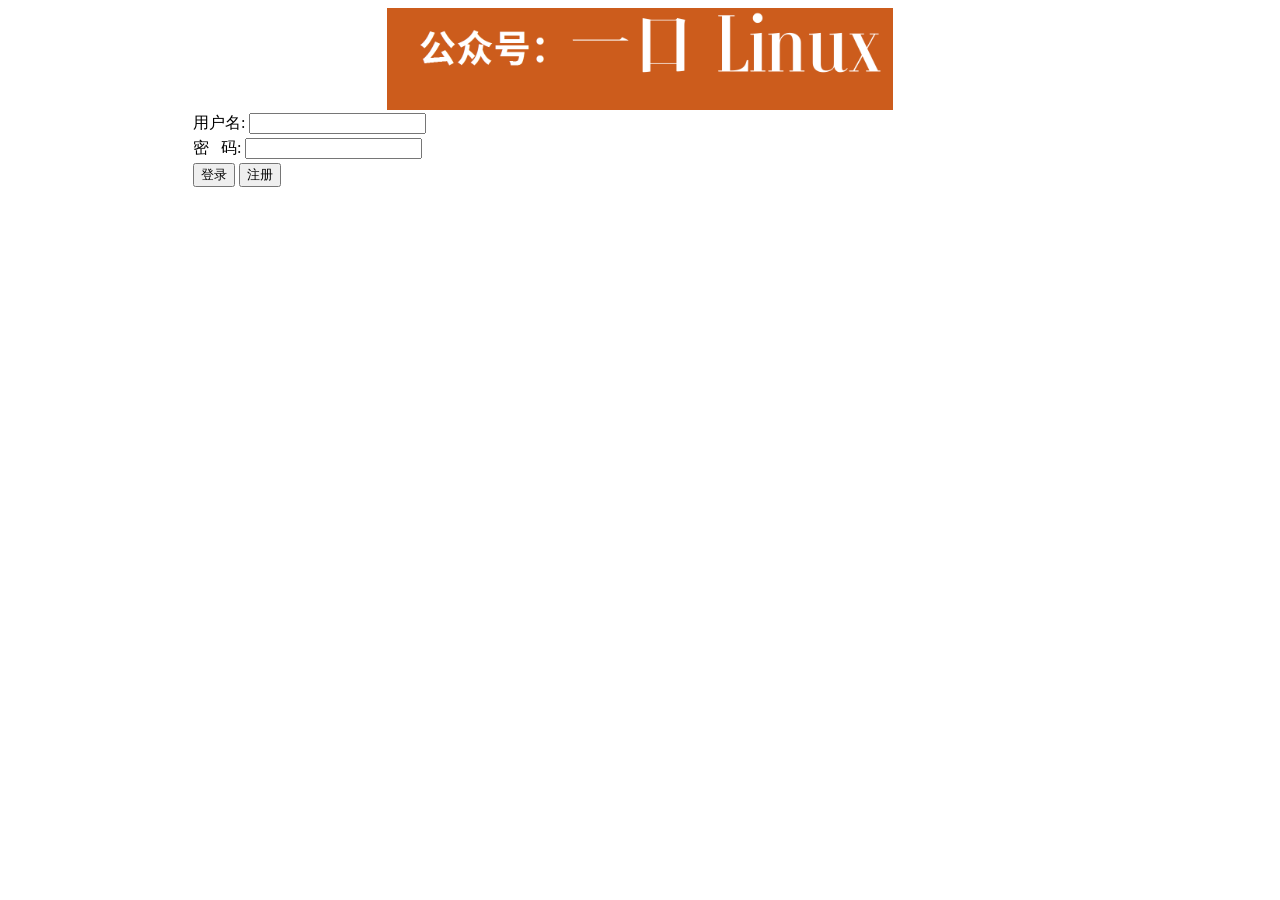
<file: html/index.html>
<!DOCTYPE html PUBLIC "-//W3C//DTD XHTML 1.0 Transitional//EN" >
<html xmlns="http://www.w3.org/1999/xhtml">
<head>
<meta http-equiv="Content-Type" content="text/html; charset=utf-8" />
<title>一口Linux</title>

</head>

<body  >
<div align="center">
<img src="./image/yikou.png" width="40%">
	<table width="900" border="0">
		<tr><td>
		<form name="form1" onsubmit="return isValidate(myform)" action="cgi-bin/login.cgi" method="post">
			用户名: <input type="text" name="username" id="username" > 
			<td>&nbsp;</td>
		  <tr><td>
			密  &nbsp;&nbsp;码: <input type="password" name="userpass" id="userpass"> 
			<td>&nbsp;</td>
		  <tr><td>
			<input type="button" value="登录" id="button1" onclick="login();">
			<input type="button" value="注册" id="button2" onclick="regist();">
		</form>
		</td></tr>
	</table>
</div>
</body>
</html>

<script language="javascript">
	function login(){ 
		document.form1.action="cgi-bin/login.cgi";
		document.form1.submit();
	}
	function regist(){
		document.form1.action="cgi-bin/regist.cgi";
		document.form1.submit();
	}
</script>
</file>
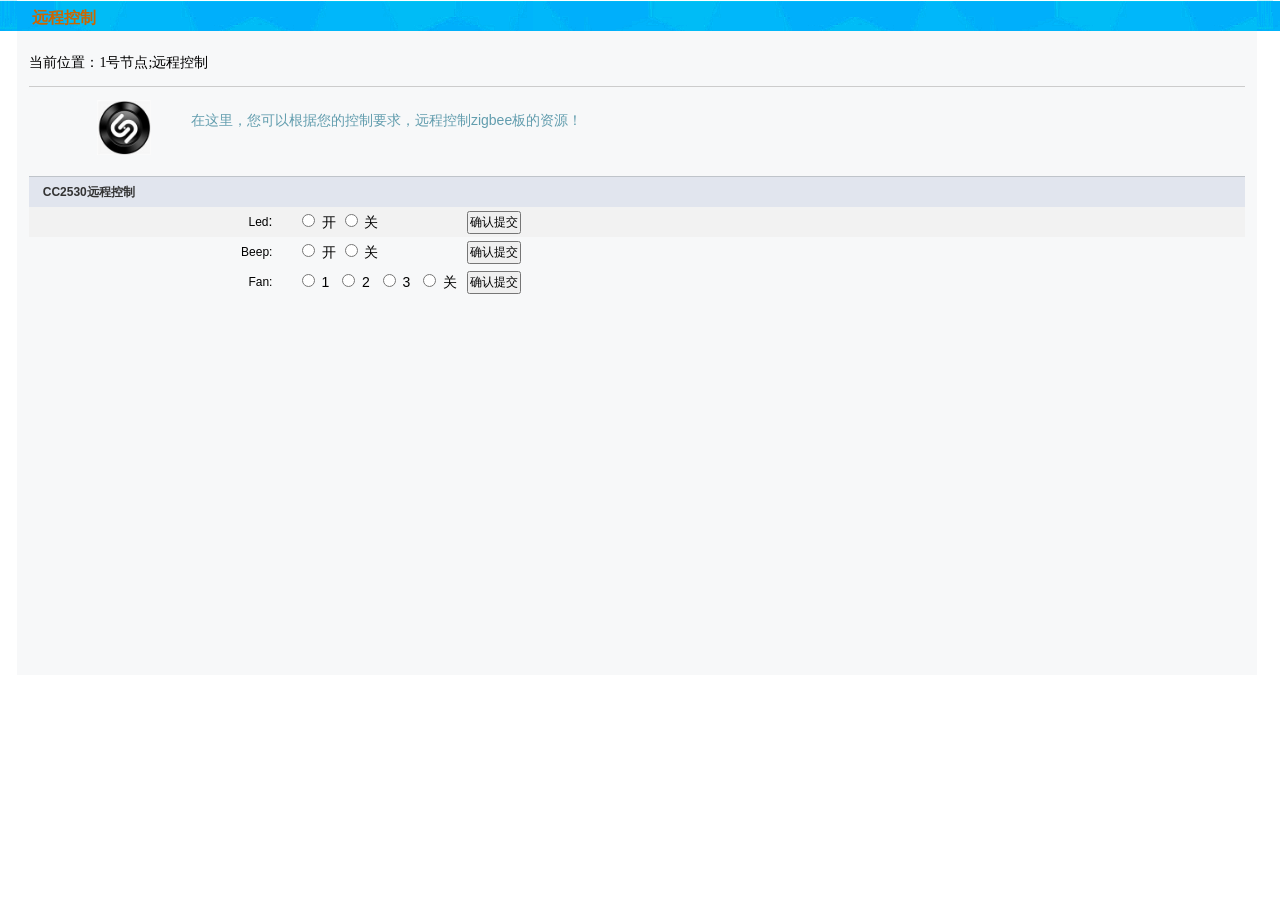
<file: html/control1.html>
<!DOCTYPE html PUBLIC "-//W3C//DTD XHTML 1.0 Transitional//EN" "http://www.w3.org/TR/xhtml1/DTD/xhtml1-transitional.dtd">
<html xmlns="http://www.w3.org/1999/xhtml">
<head>
<meta http-equiv="Content-Type" content="text/html; charset=utf-8" />
<title>一号仓库远程控制</title>
<style type="text/css">
<!--
body {
	margin-left: 0px;
	margin-top: 0px;
	margin-right: 0px;
	margin-bottom: 0px;
	background-color: #F8F9FA;
}
.left_txt2 table {
	font-size: 14px;
}
-->
</style>

<link href="image/skin.css" rel="stylesheet" type="text/css" />
<link href="image/fox.css" rel="stylesheet" type="text/css" />
<style type="text/css">
body,td,th {
	font-size: 12px;
}
</style>
</head>
<body>
<table width="100%" border="0" cellpadding="0" cellspacing="0">
  <tr>
    <td width="17" height="29" valign="top" background="image/right_top.png"><img src="image/right_top.png" width="17" height="29" /></td>
    <td width="1389" height="29" valign="top" background="image/right_top.png"><table width="100%" height="31" border="0" cellpadding="0" cellspacing="0" class="left_topbg" id="table2">
      <tr>
        <td height="31"><div class="titlebt">远程控制</div></td>
      </tr>
    </table></td>
    <td width="24" valign="top" background="image/right_top.png"><img src="image/right_top.png" width="16" height="29" /></td>
  </tr>
  <tr>
    <td height="71" valign="middle">&nbsp;</td>
    <td valign="top" bgcolor="#F7F8F9"><table width="100%" height="644" border="0" cellpadding="0" cellspacing="0">
      <tr>
        <td height="13" valign="top">&nbsp;</td>
      </tr>
      <tr>
        <td height="625" valign="top"><table width="98%" border="0" align="center" cellpadding="0" cellspacing="0">
          <tr>
            <td height="27" class="left_txt">当前位置：1号节点;远程控制</td>
          </tr>
          <tr>
            <td height="20"><table width="100%" height="1" border="0" cellpadding="0" cellspacing="0" bgcolor="#CCCCCC">
              <tr>
                <td></td>
              </tr>
            </table></td>
          </tr>
          <tr>
            <td><table width="100%" height="62" border="0" cellpadding="0" cellspacing="0">
              <tr>
                <td width="10%" height="62" valign="middle"><img src="image/control.png" width="54" height="55" align="right"></td>
              <td width="90%" valign="top" class="Submit"><blockquote>
                <p>在这里，您可以根据您的控制要求，远程控制zigbee板的资源！<br>
                  </p>
              </blockquote></td>
              </tr>
            </table></td>
          </tr>
          <tr>
            <td>&nbsp;</td>
          </tr>
		  	  
              <tr>
                <td height="30" colspan="4" align="right" class="left_txt2"><table width="100%" height="31" border="0" cellpadding="0" cellspacing="0" class="nowtable">
                  <tr>
                    <td align="left" class="left_bt2">&nbsp;&nbsp;&nbsp;&nbsp;CC2530远程控制</td>
                  </tr>
                </table></td>
              </tr>
              <!--二号仓库m0设备控制-->	
              <tr>
                <td height="30" colspan="4" class="left_txt2"><table width="100%" height="99" border="0" cellpadding="0" cellspacing="0">
                  <tr class="left_txt2">
             		<form id="ctl_1_zigbee_dev" name="cctl_1_zigbee__dev" method="post" action="cgi-bin/zigbee_led.cgi">
                    <td width="20%" height="30" align="right" bgcolor="#f2f2f2" class="left_txt"><span style="line-height: 25px; color: #000000; font-size: 12px;">Led</span>:</td>
                    <td width="2%" height="30" align="right" bgcolor="#f2f2f2" class="left_txt">
                	<input style="display:none" name="device" type="text" id="device" value="led:" size="4" maxlength="4"/></td>
					<input type="hidden" name="store" id="hiddenField" value="1" />
					
                   <td width="14%" height="30" bgcolor="#f2f2f2" class="left_txt">
					<input type="radio" name="led" value="1" id="led_0" />
                    开 
					<input type="radio" name="led" value="0" id="led_1" />
                    关
                    </td>
                    <td width="64%" height="30" align="left" bgcolor="#f2f2f2" class="left_txt">
                    <input type="submit" value="确认提交" name="submit_led" id="submit_zigbee_led" /></td>
                    </form>
                    </tr>
					
					
                  <tr>
                    <form id="ctl_1_zigbee__dev" name="ctl_1_zigbee__dev" method="post" action="cgi-bin/zigbee_beep.cgi">
					 <input type="hidden" name="store" id="hiddenField" value="1" />
					<td height="30" align="right" class="left_txt2">Beep:</td>
                      <td height="30" align="right" class="left_txt">
                        <input style="display:none" name="device" type="text" id="device" value="beep:" size="5" maxlength="5"/></td>
                      <td height="30" class="left_txt">

						<input type="radio" name="beep" value="1" id="beep_0" />
                        开
                        <input type="radio" name="beep" value="0" id="beep_1" />
                        关
                        </td>
                      <td height="30" align="left" class="left_txt">
                        <input type="submit" value="确认提交" name="submit_beep" id="submit_zigbee_beep" /></td>
                      </form>
                  </tr>
                  <tr>

                  </tr>
                  <tr>
                    <form id="ctl_1_zigbee__dev2" name="ctl_1_zigbee__dev" method="post" action="cgi-bin/zigbee_fan.cgi">
                    <input type="hidden" name="store" id="hiddenField" value="1" />
					<td height="30" align="right" class="left_txt2">Fan:</td>
                      <td height="30" align="right" class="left_txt"><input style="display:none" name="device2" type="text" id="device2" value="fan:" size="4" maxlength="4"/></td>
                      <td height="30" class="left_txt">
					  <input type="radio" name="fan" id="fan_1" value="1" />
                        1&nbsp;
                        <input type="radio" name="fan" id="fan_2" value="2" />
                        2&nbsp;
                        <input type="radio" name="fan" id="fan_1" value="3" />
                        3&nbsp;
                        <input type="radio" name="fan" id="fan_3" value="0" />
                        关 </td>
                      <td height="30" align="left" class="left_txt"><input type="submit" value="确认提交" name="submit_fan" id="submit_zigbee_fan" /></td>
                    </form>
                  </tr>
                  <tr>
                    <td colspan="4" align="right">&nbsp;</td>
                  </tr>
                  <tr>
                    <td colspan="4" align="right">&nbsp;</td>
                    </tr>
                  </table></td>
              </tr>
              </table></td>
          </tr>
        </table></td>
      </tr>
    </table></td>
    <td >&nbsp;</td>
  </tr>
  <tr>
    <td ></td>
      <td height="17" valign="top"></td>
    <td ></td>
  </tr>
</table>

</body>
</html>
</file>
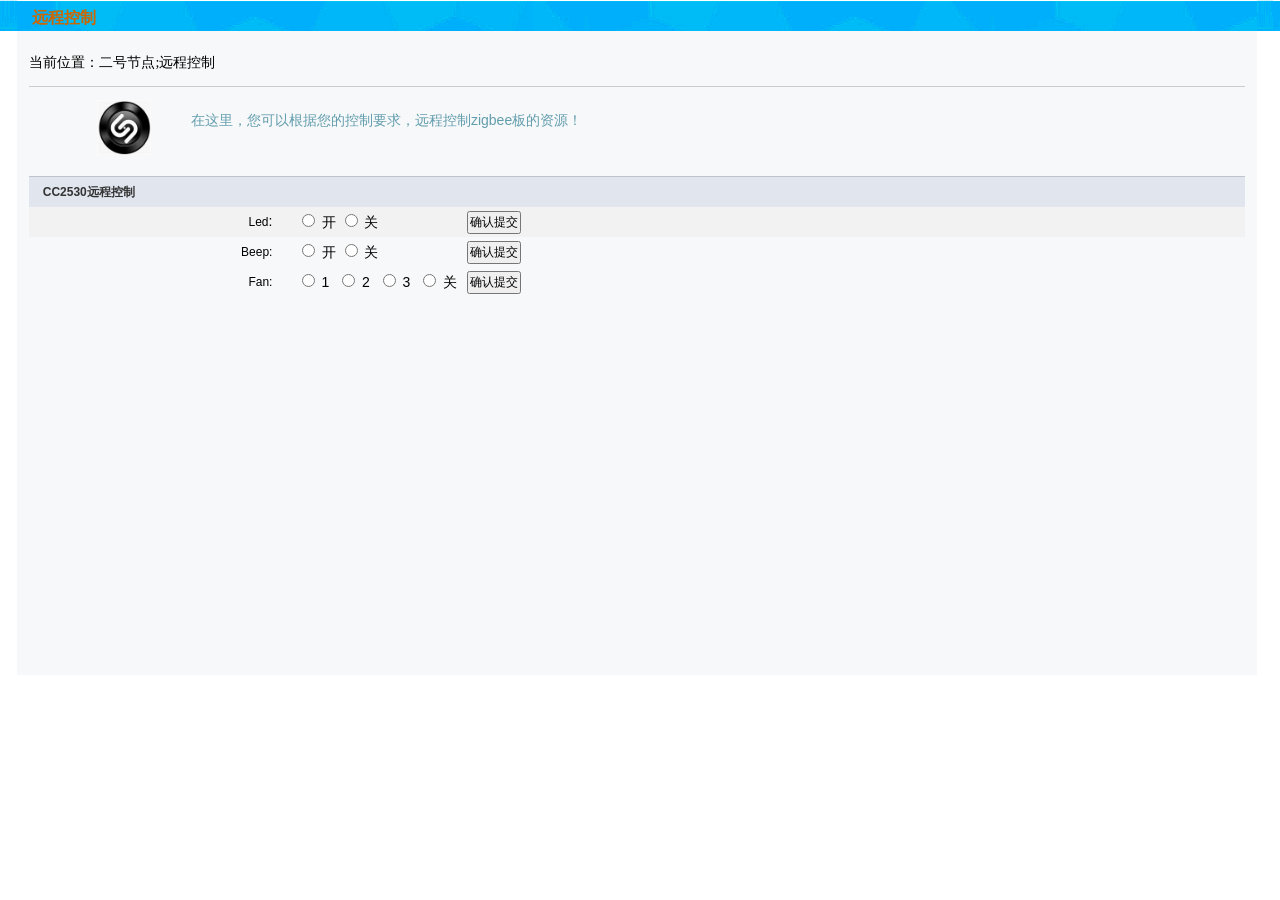
<file: html/control2.html>
<!DOCTYPE html PUBLIC "-//W3C//DTD XHTML 1.0 Transitional//EN" "http://www.w3.org/TR/xhtml1/DTD/xhtml1-transitional.dtd">
<html xmlns="http://www.w3.org/1999/xhtml">
<head>
<meta http-equiv="Content-Type" content="text/html; charset=utf-8" />
<title>二号仓库远程控制</title>
<style type="text/css">
<!--
body {
	margin-left: 0px;
	margin-top: 0px;
	margin-right: 0px;
	margin-bottom: 0px;
	background-color: #F8F9FA;
}
.left_txt2 table {
	font-size: 14px;
}
-->
</style>

<link href="image/skin.css" rel="stylesheet" type="text/css" />
<link href="image/fox.css" rel="stylesheet" type="text/css" />
<style type="text/css">
body,td,th {
	font-size: 12px;
}
</style>
</head>
<body>
<table width="100%" border="0" cellpadding="0" cellspacing="0">
  <tr>
    <td width="17" height="29" valign="top" background="image/right_top.png"><img src="image/right_top.png" width="17" height="29" /></td>
    <td width="1389" height="29" valign="top" background="image/right_top.png"><table width="100%" height="31" border="0" cellpadding="0" cellspacing="0" class="left_topbg" id="table2">
      <tr>
        <td height="31"><div class="titlebt">远程控制</div></td>
      </tr>
    </table></td>
    <td width="24" valign="top" background="image/right_top.png"><img src="image/right_top.png" width="16" height="29" /></td>
  </tr>
  <tr>
    <td height="71" valign="middle">&nbsp;</td>
    <td valign="top" bgcolor="#F7F8F9"><table width="100%" height="644" border="0" cellpadding="0" cellspacing="0">
      <tr>
        <td height="13" valign="top">&nbsp;</td>
      </tr>
      <tr>
        <td height="625" valign="top"><table width="98%" border="0" align="center" cellpadding="0" cellspacing="0">
          <tr>
            <td height="27" class="left_txt">当前位置：二号节点;远程控制</td>
          </tr>
          <tr>
            <td height="20"><table width="100%" height="1" border="0" cellpadding="0" cellspacing="0" bgcolor="#CCCCCC">
              <tr>
                <td></td>
              </tr>
            </table></td>
          </tr>
          <tr>
            <td><table width="100%" height="62" border="0" cellpadding="0" cellspacing="0">
              <tr>
                <td width="10%" height="62" valign="middle"><img src="image/control.png" width="54" height="55" align="right"></td>
              <td width="90%" valign="top" class="Submit"><blockquote>
                <p>在这里，您可以根据您的控制要求，远程控制zigbee板的资源！<br>
              </blockquote></td>
              </tr>
            </table></td>
          </tr>
          <tr>
            <td>&nbsp;</td>
          </tr>
         
         
              <tr>
                <td height="30" colspan="4" align="right" class="left_txt2"><table width="100%" height="31" border="0" cellpadding="0" cellspacing="0" class="nowtable">
                  <tr>
                    <td align="left" class="left_bt2">&nbsp;&nbsp;&nbsp;&nbsp;CC2530远程控制</td>
                  </tr>
                </table></td>
              </tr>
            
              <tr>
                <td height="30" colspan="4" class="left_txt2"><table width="100%" height="99" border="0" cellpadding="0" cellspacing="0">
                  <tr class="left_txt2">
             		<form id="ctl_2_m0_dev" name="ctl_2_m0_dev" method="post" action="cgi-bin/m0_led.cgi">
                    <input type="hidden" name="store" id="hiddenField" value="2" />
					<td width="20%" height="30" align="right" bgcolor="#f2f2f2" class="left_txt"><span style="line-height: 25px; color: #000000; font-size: 12px;">Led</span>:</td>
                    <td width="2%" height="30" align="right" bgcolor="#f2f2f2" class="left_txt">
                	<input style="display:none" name="device" type="text" id="device" value="led:" size="4" maxlength="4"/></td>
                    <td width="14%" height="30" bgcolor="#f2f2f2" class="left_txt">
                    <input type="radio" name="led" id="led_0" value="1" />
                    开 
                    <input type="radio" name="led" id="led_1" value="0" />
                    关
                    </td>
                    <td width="64%" height="30" align="left" bgcolor="#f2f2f2" class="left_txt">
                    <input type="submit" value="确认提交" name="submit_led" id="submit_m0_led" /></td>
                    </form>
                    </tr>
                  <tr>
                    <form id="ctl_2_m0_dev" name="ctl_2_m0_dev" method="post" action="cgi-bin/m0_beep.cgi">
					<input type="hidden" name="store" id="hiddenField" value="2" />
                      <td height="30" align="right" class="left_txt2">Beep:</td>
                      <td height="30" align="right" class="left_txt">
                        <input style="display:none" name="device" type="text" id="device" value="beep:" size="5" maxlength="5"/></td>
                      <td height="30" class="left_txt">
                        <input type="radio" name="beep" id="beep_0" value="1" />
                        开
                        <input type="radio" name="beep" id="beep_1" value="0" />
                        关
                        </td>
                      <td height="30" align="left" class="left_txt">
                        <input type="submit" value="确认提交" name="submit_beep" id="submit_m0_beep" /></td>
                      </form>
                  </tr>
 
                  <tr>
                    <form id="ctl_2_m0_dev2" name="ctl_2_m0_dev" method="post" action="cgi-bin/m0_fan.cgi">
                     <input type="hidden" name="store" id="hiddenField" value="2" />
					 <td height="30" align="right" class="left_txt2">Fan:</td>
                      <td height="30" align="right" class="left_txt"><input style="display:none" name="device2" type="text" id="device2" value="fan:" size="4" maxlength="4"/></td>
                      <td height="30" class="left_txt">
					  <input type="radio" name="fan" id="fan_1" value="1" />
                        1&nbsp;
                        <input type="radio" name="fan" id="fan_2" value="2" />
                        2&nbsp;
                        <input type="radio" name="fan" id="fan_3" value="3" />
                        3&nbsp;
                        <input type="radio" name="fan" id="fan_0" value="0" />
                        关 </td>
                      <td height="30" align="left" class="left_txt"><input type="submit" value="确认提交" name="submit_fan" id="submit_m0_fan" /></td>
                    </form>
                  </tr>
                  <tr>
                    <td colspan="4" align="right">&nbsp;</td>
                  </tr>
                  <tr>
                    <td colspan="4" align="right">&nbsp;</td>
                    </tr>
                  </table></td>
              </tr>
              </table></td>
          </tr>
        </table></td>
      </tr>
    </table></td>
    <td >&nbsp;</td>
  </tr>
  <tr>
    <td ></td>
      <td height="17" valign="top"></td>
    <td ></td>
  </tr>
</table>

</body>
</html>
</file>
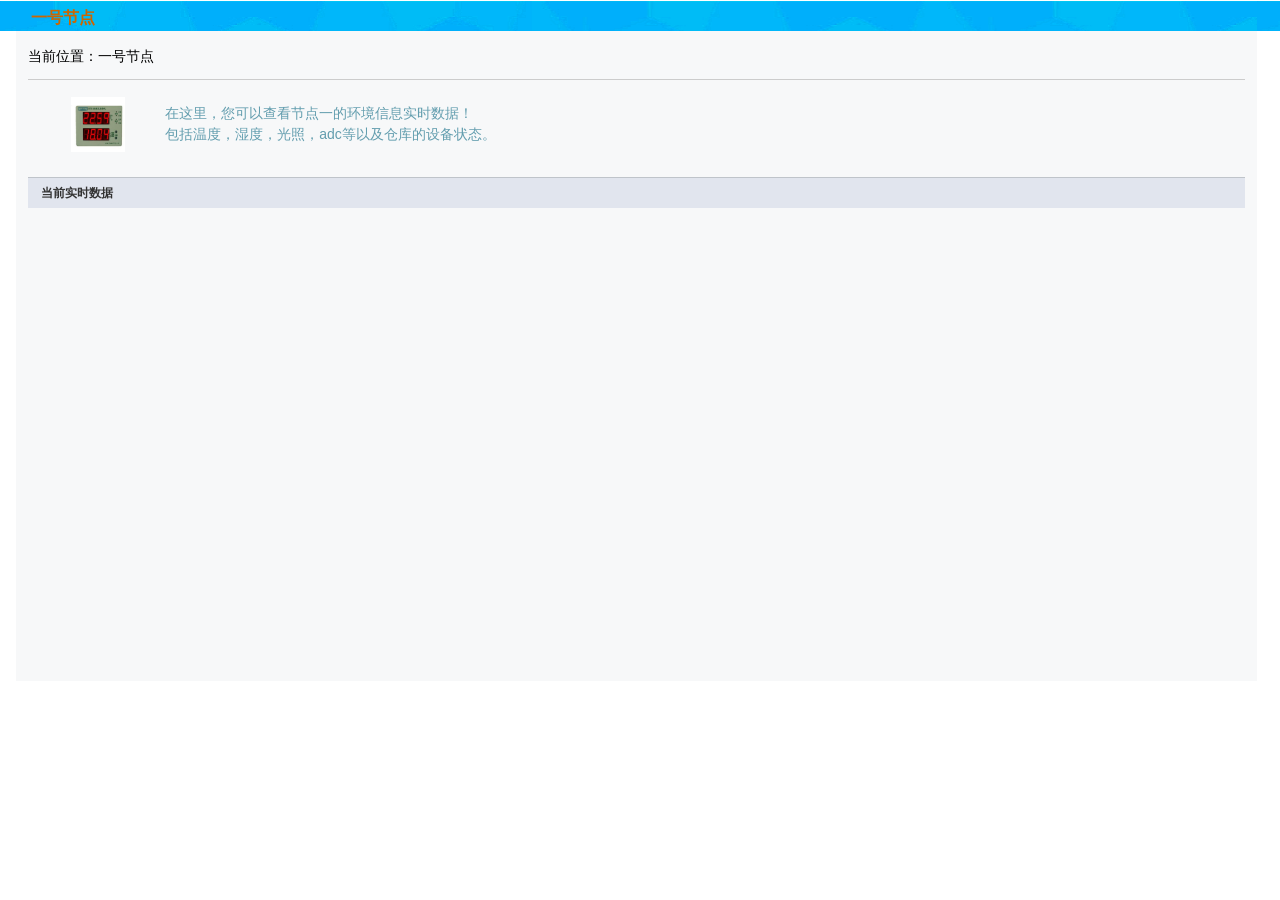
<file: html/env1.html>
<!DOCTYPE html PUBLIC "-//W3C//DTD XHTML 1.0 Transitional//EN" "http://www.w3.org/TR/xhtml1/DTD/xhtml1-transitional.dtd">
<html xmlns="http://www.w3.org/1999/xhtml">
<head>
<meta http-equiv="Content-Type" content="text/html; charset=utf-8" />
<title>一号仓库环境信息</title>
<style type="text/css">
<!--
body {
	margin-left: 0px;
	margin-top: 0px;
	margin-right: 0px;
	margin-bottom: 0px;
	background-color: #F8F9FA;
}
-->
</style>
<link href="image/fox.css" rel="stylesheet" type="text/css" />
<link href="image/skin.css" rel="stylesheet" type="text/css" />
</head>

<body>
<table width="100%" border="0" cellpadding="0" cellspacing="0">
  <tr>
    <td width="17" height="29" align="center" valign="top"  background="image/right_top.png">&nbsp;</td>
    <td width="1371" height="29" valign="top" background="image/right_top.png"><table width="100%" height="31" border="0" cellpadding="0" cellspacing="0" class="left_topbg" id="table2">
      <tr>
        <td height="31"><div class="titlebt">一号节点</div></td>
      </tr>
    </table></td>
    <td width="25" valign="top" background="image/right_top.png">&nbsp;</td>
  </tr>
  <tr>
    <td height="642" valign="middle"></td>
    <td valign="top" bgcolor="#F7F8F9"><table width="100%" height="642" border="0" cellpadding="0" cellspacing="0">
      <tr>
        <td height="13" valign="top"></td>
      </tr>
      <tr>
        <td height="629" valign="top"><table width="98%" border="0" align="center" cellpadding="0" cellspacing="0">
          <tr>
            <td class="left_txt">当前位置：一号节点</td>
          </tr>
          <tr>
            <td height="20"><table width="100%" height="1" border="0" cellpadding="0" cellspacing="0" bgcolor="#CCCCCC">
              <tr>
                <td></td>
              </tr>
            </table></td>
          </tr>
          <tr>
            <td><table width="100%" height="55" border="0" cellpadding="0" cellspacing="0">
              <tr>
                <td width="%" height="55" valign="middle"><img src="image/env.jpg" width="54" height="55" align="right"></td>
              <td width="92%" valign="top" class="Submit"><blockquote>
                <p>在这里，您可以查看节点一的环境信息实时数据！<br>
                  包括温度，湿度，光照，adc等以及仓库的设备状态。 </p>
              </blockquote></td>
              </tr>
            </table></td>
          </tr>
          <tr>
            <td>&nbsp;</td>
          </tr>
          <tr>
            <td><table width="100%" height="31" border="0" cellpadding="0" cellspacing="0" class="nowtable">
              <tr>
                <td align="left" class="left_bt2">&nbsp;&nbsp;&nbsp;&nbsp;当前实时数据</td>
              </tr>
            </table></td>
          </tr>
          <tr>
            <td height="473" valign="top"><iframe  frameborder="0"  border=0 scrolling="no" src="cgi-bin/env1.cgi" width="100%" height="100%"></iframe></td>
          </tr>
        </table></td>
      </tr>
    </table></td>
    <td>&nbsp;</td>
  </tr>
  <tr>
    <td align="right" valign="middle" >&nbsp;</td>
      <td height="17" valign="top" >&nbsp;</td>
    <td >&nbsp;</td>
  </tr>
</table>

</body>
</html>
</file>
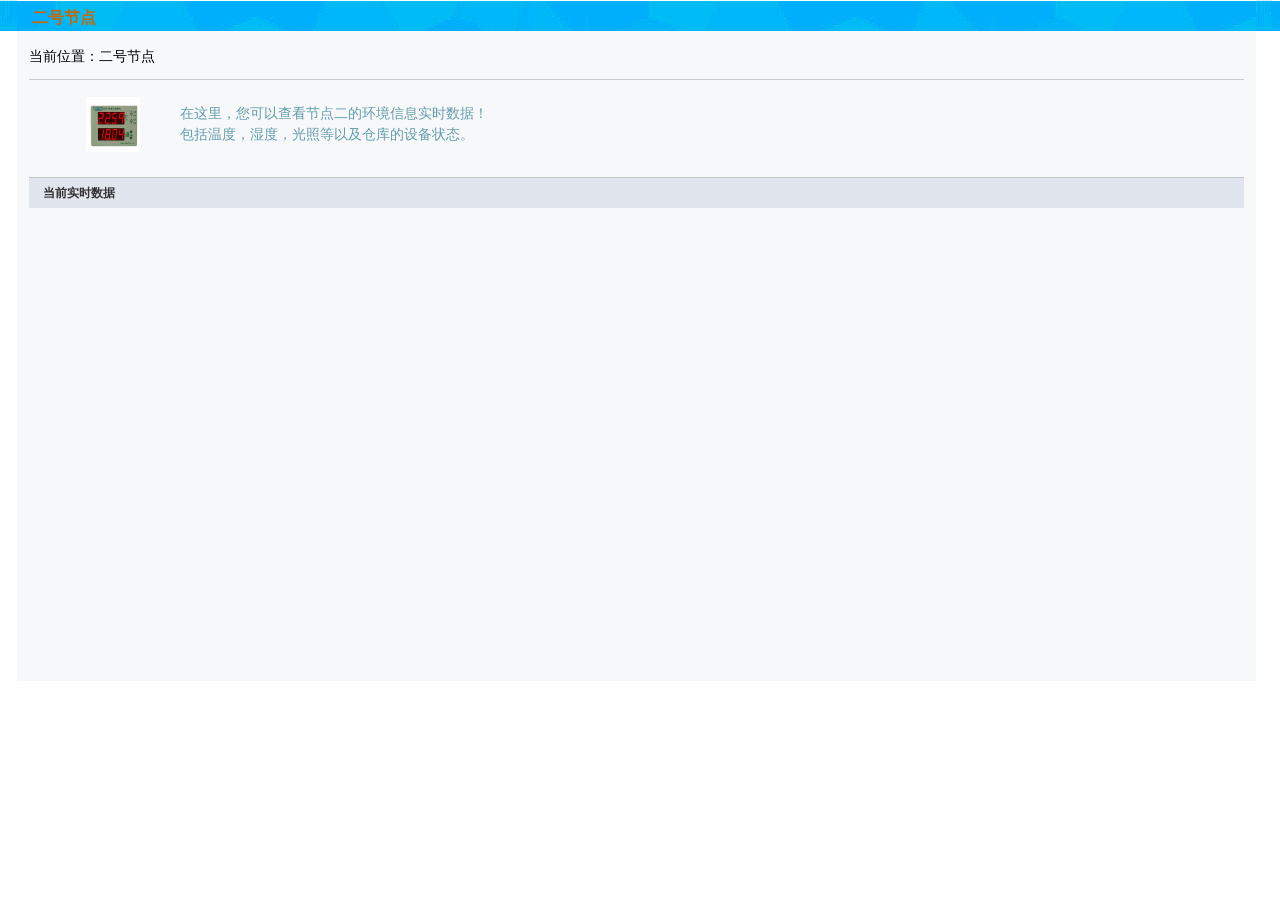
<file: html/env2.html>
<!DOCTYPE html PUBLIC "-//W3C//DTD XHTML 1.0 Transitional//EN" "http://www.w3.org/TR/xhtml1/DTD/xhtml1-transitional.dtd">
<html xmlns="http://www.w3.org/1999/xhtml">
<head>
<meta http-equiv="Content-Type" content="text/html; charset=utf-8" />
<title>二号仓库环境信息</title>
<style type="text/css">
<!--
body {
	margin-left: 0px;
	margin-top: 0px;
	margin-right: 0px;
	margin-bottom: 0px;
	background-color: #F8F9FA;
}
-->
</style>

<link href="image/skin.css" rel="stylesheet" type="text/css" />
<link href="image/fox.css" rel="stylesheet" type="text/css" />
</head>

<body>
<table width="100%" border="0" cellpadding="0" cellspacing="0">
  <tr>
    <td width="17" height="29" align="center" valign="top" background="image/right_top.png"><img src="image/right_top.png" width="17" height="29" /></td>
    <td width="1371" height="29" valign="top" background="image/right_top.png"><table width="100%" height="31" border="0" cellpadding="0" cellspacing="0" class="left_topbg" id="table2">
      <tr>
        <td height="31"><div class="titlebt">二号节点</div></td>
      </tr>
    </table></td>
    <td width="25" valign="top" background="image/right_top.png"><img src="image/right_top.png" width="16" height="29" /></td>
  </tr>
  <tr>
    <td height="642" valign="middle"></td>
    <td valign="top" bgcolor="#F7F8F9"><table width="100%" height="642" border="0" cellpadding="0" cellspacing="0">
      <tr>
        <td height="13" valign="top"></td>
      </tr>
      <tr>
        <td height="629" valign="top"><table width="98%" border="0" align="center" cellpadding="0" cellspacing="0">
          <tr>
            <td class="left_txt">当前位置：二号节点</td>
          </tr>
          <tr>
            <td height="20"><table width="100%" height="1" border="0" cellpadding="0" cellspacing="0" bgcolor="#CCCCCC">
              <tr>
                <td></td>
              </tr>
            </table></td>
          </tr>
          <tr>
            <td><table width="100%" height="55" border="0" cellpadding="0" cellspacing="0">
              <tr>
                <td width="8%" height="55" valign="middle"><div align="right"><img src="image/env.jpg" width="54" height="55"></div></td>
              <td width="80%" valign="top" class="Submit"><blockquote>
                <p>在这里，您可以查看节点二的环境信息实时数据！<br>
                  包括温度，湿度，光照等以及仓库的设备状态。</p>
              </blockquote></td>
              </tr>
            </table></td>
          </tr>
          <tr>
            <td>&nbsp;</td>
          </tr>
          <tr>
            <td><table width="100%" height="31" border="0" cellpadding="0" cellspacing="0" class="nowtable">
              <tr>
                <td align="left" class="left_bt2">&nbsp;&nbsp;&nbsp;&nbsp;当前实时数据</td>
              </tr>
            </table></td>
          </tr>
          <tr>
            <td height="473" valign="top"><iframe  frameborder="0"  border=0 scrolling="no" src="cgi-bin/env2.cgi" width="100%" height="100%"></iframe></td>
          </tr>
        </table></td>
      </tr>
    </table></td>
    <td >&nbsp;</td>
  </tr>
  <tr>
    <td align="right" valign="middle">&nbsp;</td>
      <td height="17" valign="top" >&nbsp;</td>
    <td >&nbsp;</td>
  </tr>
</table>

</body>
</html>
</file>
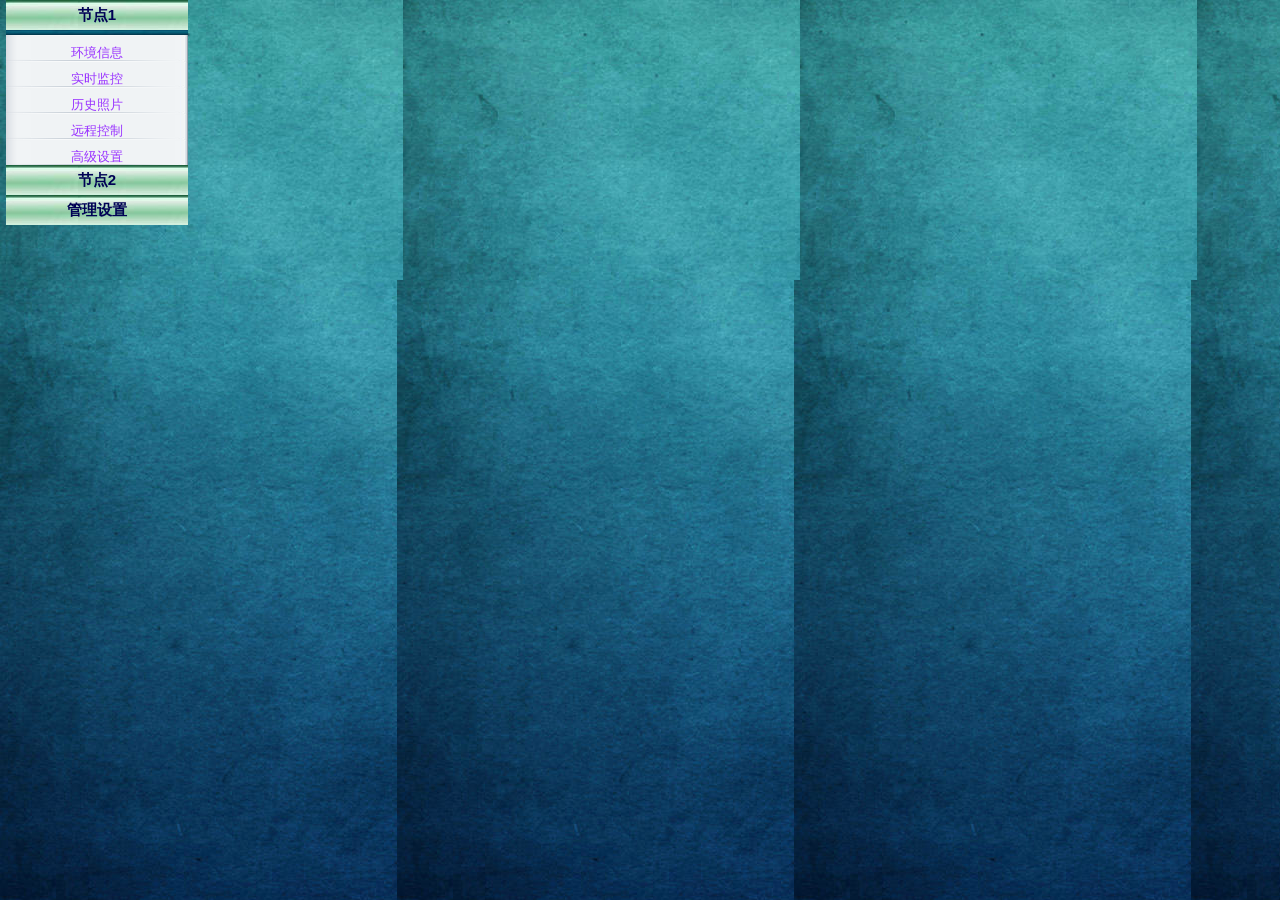
<file: html/left.html>
<!DOCTYPE html PUBLIC "-//W3C//DTD XHTML 1.0 Transitional//EN" "http://www.w3.org/TR/xhtml1/DTD/xhtml1-transitional.dtd">
<html xmlns="http://www.w3.org/1999/xhtml">
<head>
<meta http-equiv="Content-Type" content="text/html; charset=utf-8" />
<title>导航栏页面</title>

<script src="js/prototype.lite.js" type="text/javascript"></script>
<script src="js/moo.fx.js" type="text/javascript"></script>
<script src="js/moo.fx.pack.js" type="text/javascript"></script>
<style>
body {
	font:12px Arial, Helvetica, sans-serif;
	color: #000;
	background-color: #66cc66;
	margin: 0px;
	margin-left: 6px;
	background-image: url(image/menu_bag.png);
}
#container {
	width: 182px;
}
H1 {
	font-size: 15px;
	margin: 0px;
	width: 182px;
	cursor: pointer;
	height: 30px;
	line-height: 20px;	
}
H1 a {
	display: block;
	width: 182px;
	color: #000055;
	height: 30px;
	text-decoration: none;
	moz-outline-style: none;
	background-image: url(image/menu.jpg);
	background-repeat: no-repeat;
	line-height: 30px;
	text-align: center;
	margin: 0px;
	padding: 0px;
	font-family: Arial, Helvetica, sans-serif;
}
.content{
	width: 182px;
	height: 45px;
	
}
.MM ul {
	list-style-type: none;
	margin: 0px;
	padding: 0px;
	display: block;
}
.MM li {
	font-family: Arial, Helvetica, sans-serif;
	font-size: 12px;
	line-height: 26px;
	color: #0033ff;
	list-style-type: none;
	display: block;
	text-decoration: none;
	height: 26px;
	width: 182px;
	padding-left: 0px;
}
.MM {
	width: 182px;
	margin: 0px;
	padding: 0px;
	left: 0px;
	top: 0px;
	right: 0px;
	bottom: 0px;
	clip: rect(0px,0px,0px,0px);
}
.MM a:link {
	font-family: Helvetica;
	font-size: 13px;
	line-height: 35px;
	color: #9933ff;
	background-image: url(image/menu_bg1.gif);
	background-repeat: no-repeat;
	height: 26px;
	width: 182px;
	display: block;
	text-align: center;
	margin: 0px;
	padding: 0px;
	overflow: hidden;
	text-decoration: none;
}
.MM a:visited {
	font-family: Arial, Helvetica, sans-serif;
	font-size: 12px;
	line-height: 26px;
	color: #9933ff;
	background-image: url(image/menu_bg1.gif);
	background-repeat: no-repeat;
	display: block;
	text-align: center;
	margin: 0px;
	padding: 0px;
	height: 26px;
	width: 182px;
	text-decoration: none;
}
.MM a:active {
	font-family: Arial, Helvetica, sans-serif;
	font-size: 16px;
	line-height: 26px;
	color: #333333;
	background-image: url(image/menu_bg1.gif);
	background-repeat: no-repeat;
	height: 26px;
	width: 182px;
	display: block;
	text-align: center;
	margin: 0px;
	padding: 0px;
	overflow: hidden;
	text-decoration: none;
}
.MM a:hover {
	font-family: Arial, Helvetica, sans-serif;
	font-size: 12px;
	line-height: 26px;
	font-weight: bold;
	background-repeat: no-repeat;
	text-align: center;
	display: block;
	margin: 0px;
	padding: 0px;
	height: 26px;
	width: 182px;
	text-decoration: none;
	
	background:#146C9C;  /*变换背景色 */
	color:#fff;  /*变换文字颜色 */
}
</style>
</head>

<body>
<table width="100%" height="280" border="0" cellpadding="0" cellspacing="0" bgcolor="#ffffcc">
  <tr>
    <td width="181" valign="top" background="image/menu_bag.png"><div id="container">
      <h1 class="type"><a href="javascript:void(0)">节点1</a></h1>
      <div class="content">
        <table width="100%" border="0" cellspacing="0" cellpadding="0">
          <tr>
            <td><img src="image/menu_line.jpg" width="182" height="5" /></td>
          </tr>
        </table>
        <ul class="MM">
          <li><a href="env1.html" target="rightFrame">环境信息</a></li>
          <li><a href="video.html" target="rightFrame">实时监控</a></li>
          <li><a href="photo.html" target="rightFrame">历史照片</a></li>
          <li><a href="control1.html" target="rightFrame">远程控制</a></li>
          <li><a href="setting1.html" target="rightFrame">高级设置</a></li>
        </ul>
      </div>
      <h1 class="type"><a href="javascript:void(0)">节点2</a></h1>
      <div class="content">
        <table width="100%" border="0" cellspacing="0" cellpadding="0">
          <tr>
            <td><img src="image/menu_line.jpg" width="182" height="5" /></td>
          </tr>
        </table>
        <ul class="MM">
          <li><a href="env2.html" target="rightFrame">环境信息</a></li>
          <li><a href="video.html" target="rightFrame">实时监控</a></li>
          <li><a href="photo.html" target="rightFrame">历史照片</a></li>
          <li><a href="control2.html" target="rightFrame">远程控制</a></li>
          <li><a href="setting2.html" target="rightFrame">高级设置</a></li>
        </ul>
      </div>
      <h1 class="type"><a href="javascript:void(0)">管理设置</a></h1>
      <div class="content">
        <table width="100%" border="0" cellspacing="0" cellpadding="0">
          <tr>
            <td><img src="image/menu_line.jpg" width="182" height="5" /></td>
          </tr>
        </table>
        <ul class="MM">
          <li><a href="setting_user.html" target="rightFrame">用户设置</a></li>
          <li><a href="right.html" target="rightFrame">帮助</a></li>
        </ul>
      </div>
        <script type="text/javascript">
		var contents = document.getElementsByClassName('content');
		var toggles = document.getElementsByClassName('type');
	
		var myAccordion = new fx.Accordion(
			toggles, contents, {opacity: true, duration: 400}
		);
		myAccordion.showThisHideOpen(contents[0]);
	</script>
    </td>
  </tr>
</table> 
</body>
</html>
</file>
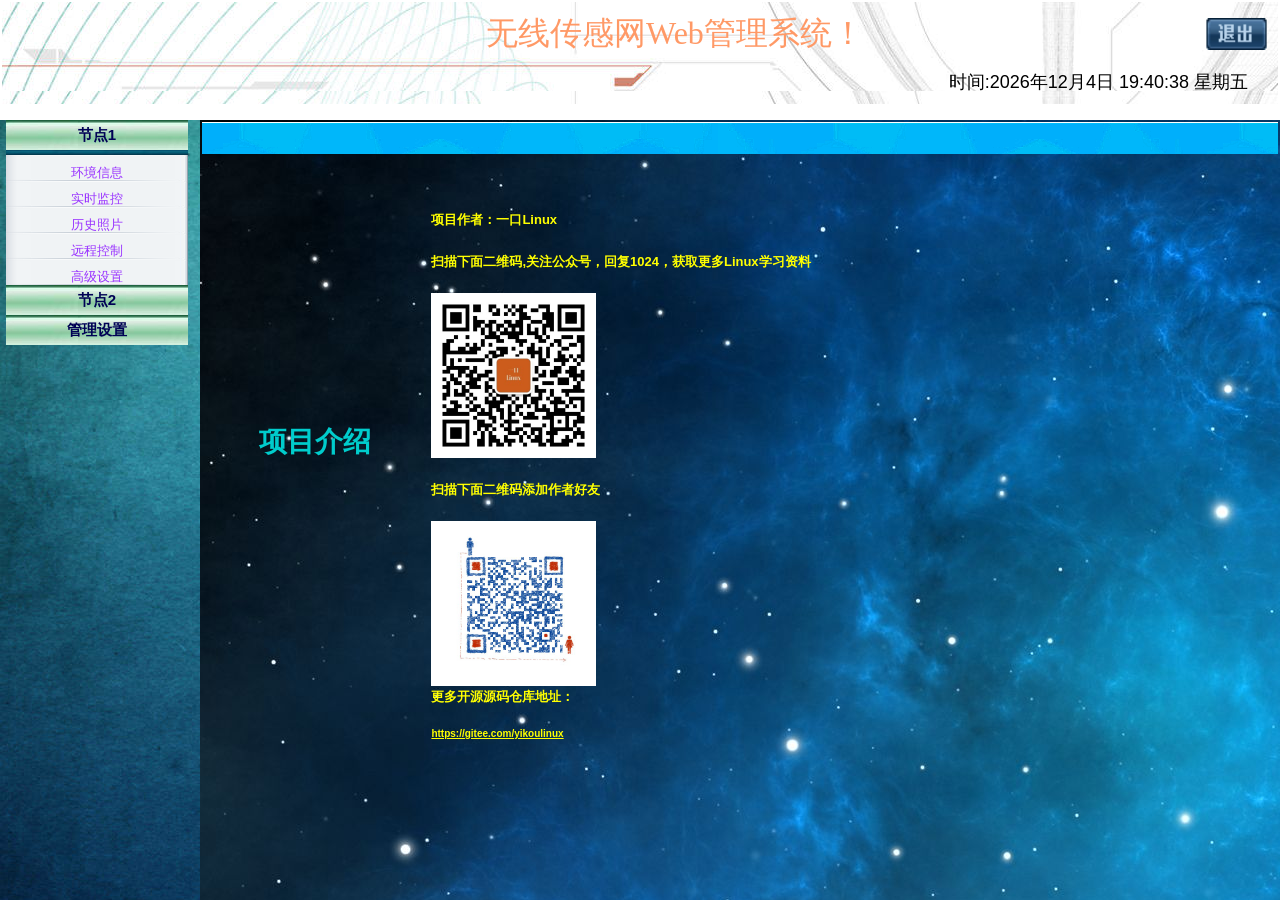
<file: html/main.html>
<!DOCTYPE html PUBLIC "-//W3C//DTD XHTML 1.0 Transitional//EN" "http://www.w3.org/TR/xhtml1/DTD/xhtml1-transitional.dtd">
<html xmlns="http://www.w3.org/1999/xhtml">
<head>
<title>无线传感网Web管理系统</title>
<meta http-equiv="Content-Type" content="text/html; charset=utf-8" />
</head>
<frameset rows="120,*"  frameborder="NO" border="0" framespacing="0">
	<frame src="top.html" noresize="noresize" frameborder="NO" name="topFrame" scrolling="no" marginwidth="0" marginheight="0" target="main" />
  <frameset cols="200,*"  rows="612" id="frame">
	<frame src="left.html" name="leftFrame" noresize="noresize" marginwidth="0" marginheight="0" frameborder="0" scrolling="no" target="main" />
	<frame src="right.html" name="rightFrame" marginwidth="0" marginheight="0" frameborder="0" scrolling="auto" target="_self" />
  </frameset>
<noframes>
<body></body>
    </noframes>
</html>
</file>
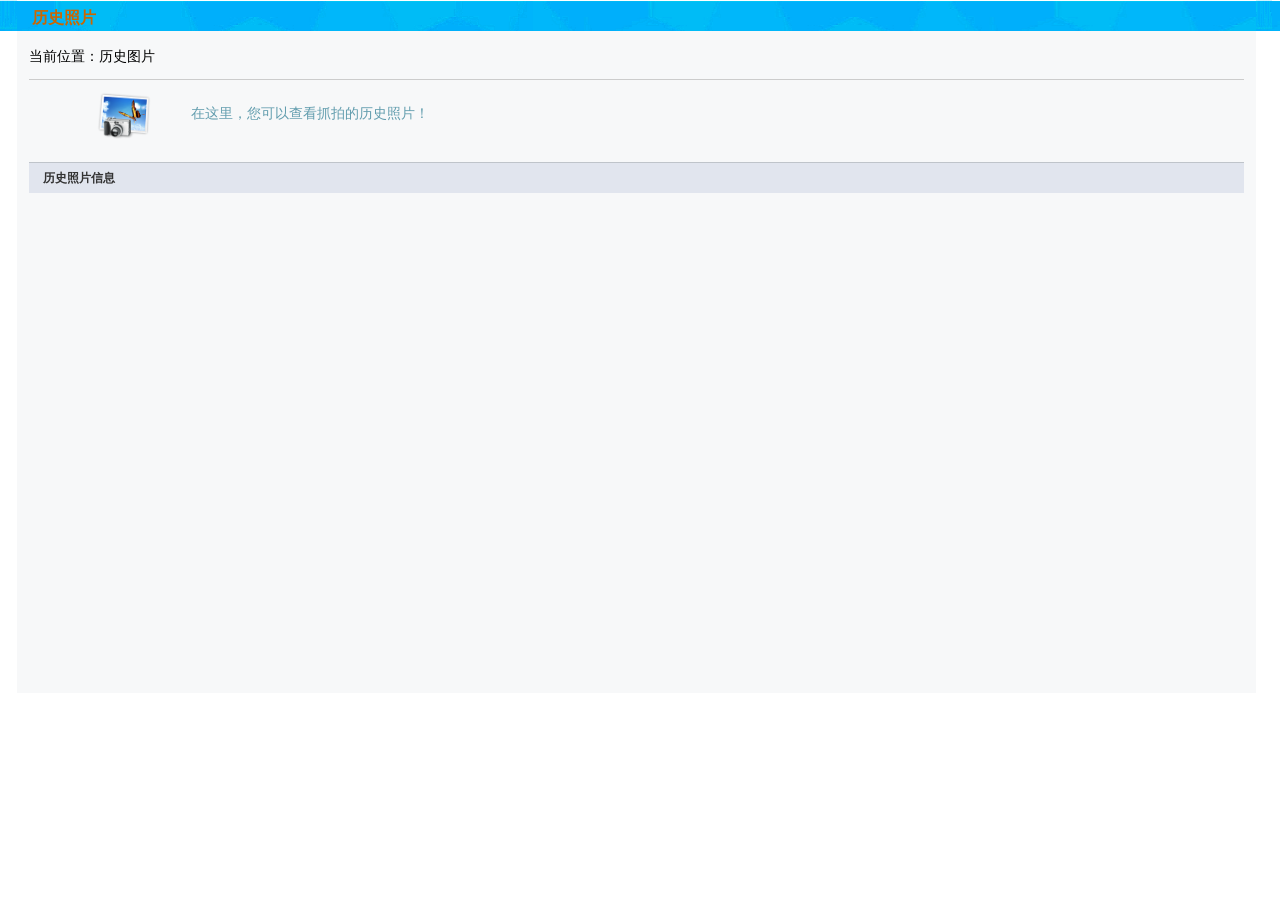
<file: html/photo.html>
<!DOCTYPE html PUBLIC "-//W3C//DTD XHTML 1.0 Transitional//EN" "http://www.w3.org/TR/xhtml1/DTD/xhtml1-transitional.dtd">
<html xmlns="http://www.w3.org/1999/xhtml">
<head>
<meta http-equiv="Content-Type" content="text/html; charset=utf-8" />
<title>历史照片</title>
<style type="text/css">
<!--
body {
	margin-left: 0px;
	margin-top: 0px;
	margin-right: 0px;
	margin-bottom: 0px;
	background-color: #F8F9FA;
}
-->
</style>

<link href="image/skin.css" rel="stylesheet" type="text/css" />
<link href="image/fox.css" rel="stylesheet" type="text/css" />
<style type="text/css">
body,td,th {
	font-size: 12px;
}
</style>
</head>

<body>
<table width="100%" border="0" cellpadding="0" cellspacing="0">
  <tr>
    <td width="17" height="29" align="center" valign="top" background="image/right_top.png"><img  src="image/right_top.png" width="17" height="29" /></td>
    <td width="1371" height="29" valign="top" background="image/right_top.png" ><table width="100%" height="31" border="0" cellpadding="0" cellspacing="0" class="left_topbg" id="table2">
      <tr>
        <td height="31"><div class="titlebt">历史照片</div></td>
      </tr>
    </table></td>
    <td width="25" valign="top" background="image/right_top.png"><img src="image/right_top.png"  width="16" height="29" /></td>
  </tr>
  <tr>
    <td height="552" valign="middle" ></td>
    <td valign="top" bgcolor="#F7F8F9"><table width="100%" height="552" border="0" cellpadding="0" cellspacing="0">
      <tr>
        <td height="13" valign="top"></td>
      </tr>
      <tr>
        <td height="539" valign="top"><table width="98%" border="0" align="center" cellpadding="0" cellspacing="0">
          <tr>
            <td class="left_txt">当前位置：历史图片</td>
          </tr>
          <tr>
            <td height="20"><table width="100%" height="1" border="0" cellpadding="0" cellspacing="0" bgcolor="#CCCCCC">
              <tr>
                <td></td>
              </tr>
            </table></td>
          </tr>
          <tr>
            <td><table width="100%" height="55" border="0" cellpadding="0" cellspacing="0">
              <tr>
                <td width="10%" height="55" valign="middle"><img src="image/picture.png" width="54" height="55" align="right"></td>
              <td width="90%" valign="top" class="Submit"><blockquote>
                <p>在这里，您可以查看抓拍的历史照片！<br>
                 </p>
              </blockquote></td>
              </tr>
            </table></td>
          </tr>
          <tr>
            <td>&nbsp;</td>
          </tr>
          <tr>
            <td><table width="100%" height="31" border="0" cellpadding="0" cellspacing="0" class="nowtable">
              <tr>
                <td align="left" class="left_bt2">&nbsp;&nbsp;&nbsp;&nbsp;历史照片信息</td>
              </tr>
            </table></td>
          </tr>
          <tr>
            <td height="486" align="center"><iframe frameborder="0"  border=0 scrolling="no" src="./cgi-bin/picture1.cgi" width="560" height="500"></iframe></td>
          </tr>
          </table></td>
      </tr>
    </table></td> 
    <td >&nbsp;</td>
  </tr>
  <tr>
    <td align="right" valign="middle">&nbsp;</td>
      <td height="17" valign="top" >&nbsp;</td>
    <td>&nbsp;</td>
  </tr>
</table>

</body>
</html>
</file>
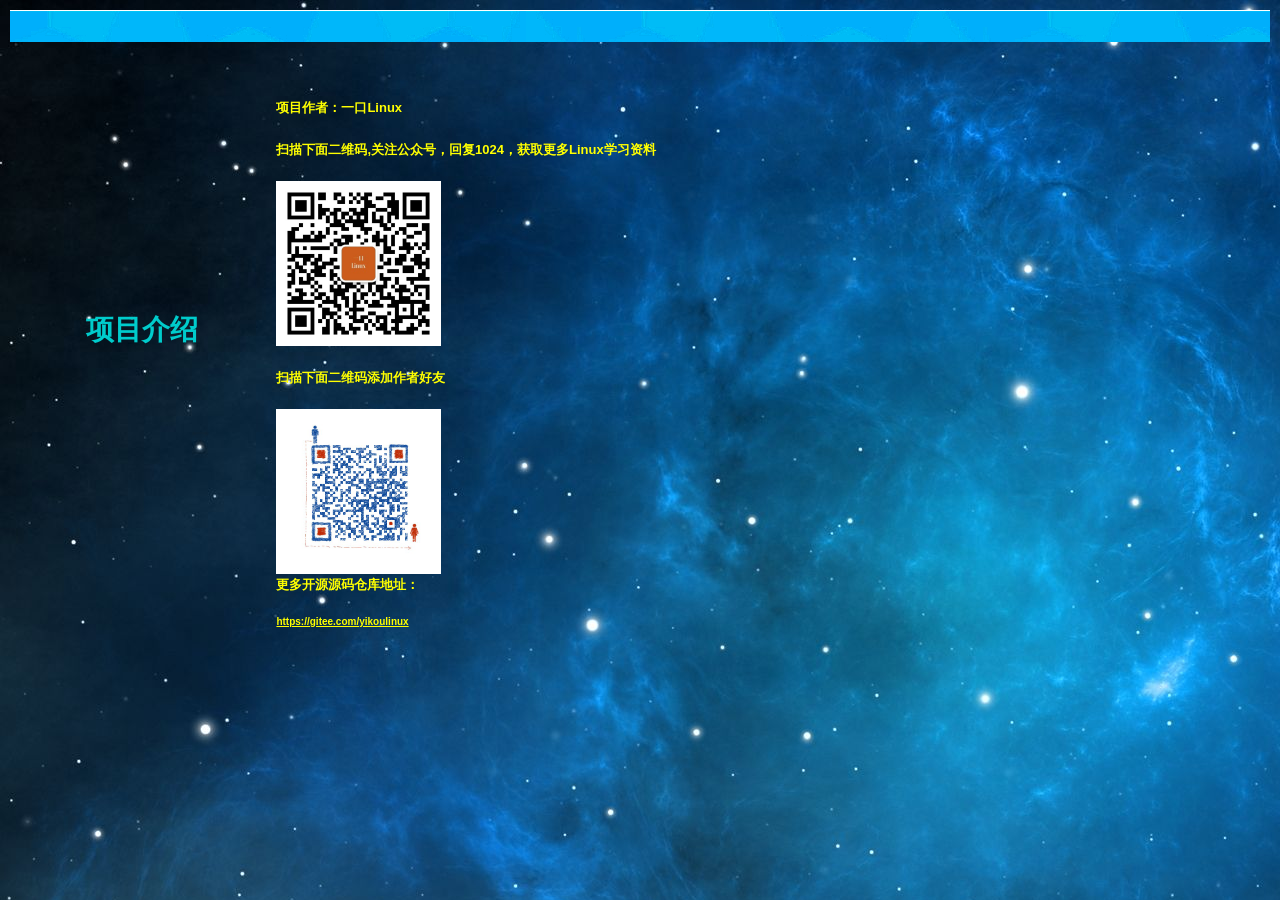
<file: html/right.html>
<!DOCTYPE html PUBLIC "-//W3C//DTD XHTML 1.0 Transitional//EN" "http://www.w3.org/TR/xhtml1/DTD/xhtml1-transitional.dtd">
<html xmlns="http://www.w3.org/1999/xhtml">
<head>
<meta http-equiv="Content-Type" content="text/html; charset=utf-8" />
<title>无标题文档</title>
<link href="image/fox.css" rel="stylesheet" type="text/css" />
<link href="image/skin.css" rel="stylesheet" type="text/css" />
<style type="text/css">
body {
	background-image: url(image/main_bag.jpg);
}
.title{
	font-family:Verdana, Geneva, sans-serif;
	font-size:28px;
	color:#00ccCC;
	}
.title1{
	font-family:宋体;
	font-size:20px;
	color:#609;
	alignment-baseline:after-edge;
	}
.title2{
	font-family:"华文新魏";
	font-size:14px;
	color:#33F;
}
</style>
<link href="image/fox.css" rel="stylesheet" type="text/css" />
<link href="image/skin.css" rel="stylesheet" type="text/css" />
</head>

<body>

<table width="100%" border="0">
  <tr>
    <td height="30" colspan="5" background="image/right_top.png"></td>
  </tr>
  <tr>
    <td height="34" colspan="4"><blockquote>
      <p><span class="title" ></span></p>
    </blockquote></td>
    <td height="34">&nbsp;</td>
  </tr>
  <tr>
    <td height="110" colspan="2" align="center" class="title"><p>
	<strong>项目介绍</strong></p>
    <p>&nbsp;</p></td>
	
    <td colspan="2" class="left_bt" ><p>
	<font size="2" color="#FFFF00">项目作者：一口Linux</font><br /> 
	<br />	
	<font size="2" color="#FFFF00">扫描下面二维码,关注公众号，回复1024，获取更多Linux学习资料</font><br /> 
	<br />	
	<img src="image/yikoulinux.jpg" width="165" height="165" /> 
	<br />
	<br />
	<font size="2" color="#FFFF00">扫描下面二维码添加作者好友</font><br />
	<br />
	
	
	<img src="image/yikoupeng.png" width="165" height="165" /> 
	<br />
    <font size="2" color="#FFFF00">更多开源源码仓库地址： </font></p>
	<a href="https://gitee.com/yikoulinux" target="_blank"><font size="1" color="#FFFF00">
	<u>https://gitee.com/yikoulinux</u></font></p></a>
	</td>
	
    <td width="16">&nbsp;</td>
  </tr>
  <tr>
    <td width="14" height="200" align="justify" class="title1"><p>&nbsp;</p>
    <p>&nbsp;</p>
    </td>
   
    <td>&nbsp;</td>
  </tr>
</table>

</body>
</html>
</file>
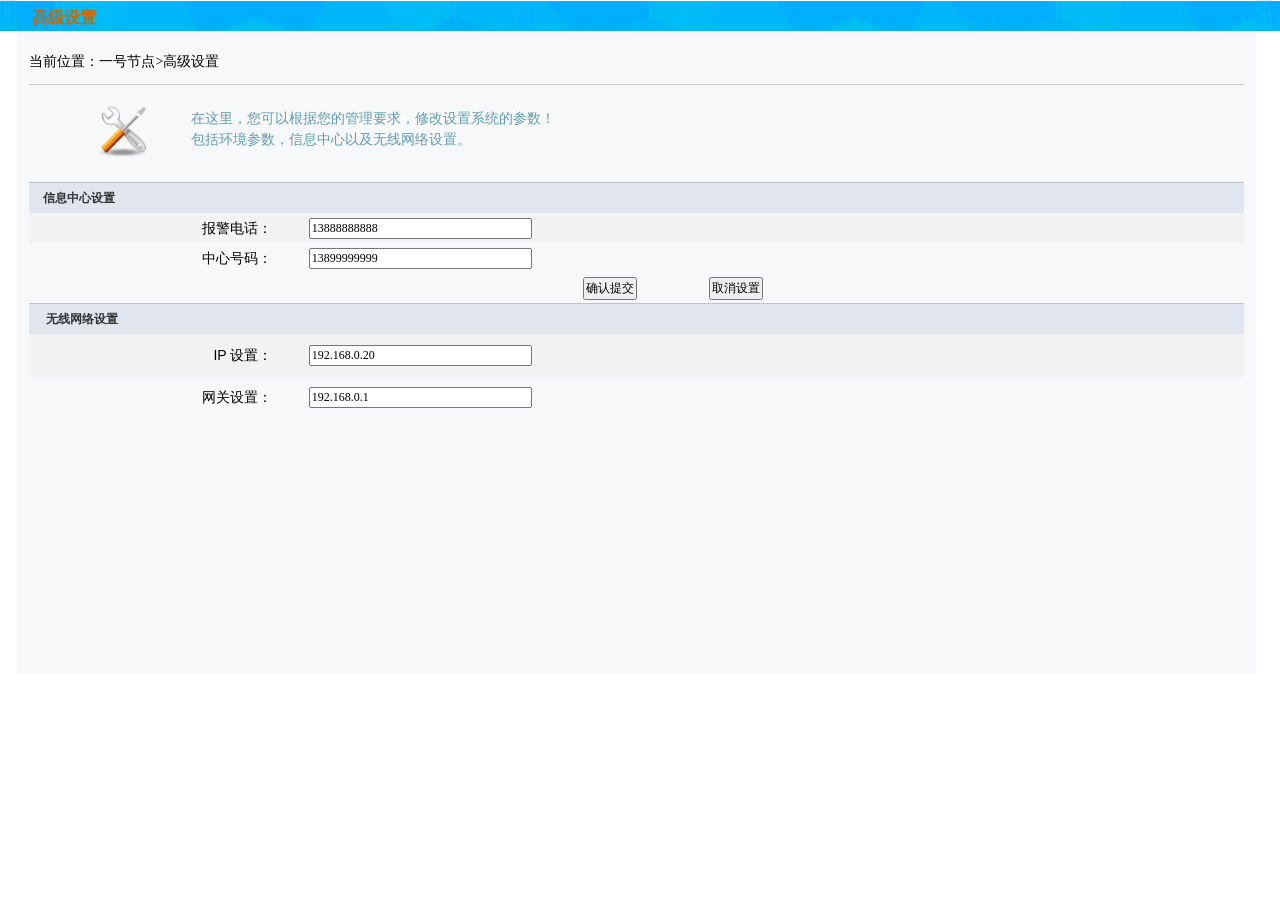
<file: html/setting1.html>
<!DOCTYPE html PUBLIC "-//W3C//DTD XHTML 1.0 Transitional//EN" "http://www.w3.org/TR/xhtml1/DTD/xhtml1-transitional.dtd">
<html xmlns="http://www.w3.org/1999/xhtml">
<head>
<meta http-equiv="Content-Type" content="text/html; charset=utf-8" />
<title>一号节点高级设置</title>
<style type="text/css">
<!--
body {
	margin-left: 0px;
	margin-top: 0px;
	margin-right: 0px;
	margin-bottom: 0px;
	background-color: #F8F9FA;
}
.left_txt2 table tr .left_txt {
	color: #000;
}
.left_txt table tr .left_txt {
	color: #000;
}
-->
</style>

<link href="image/skin.css" rel="stylesheet" type="text/css" />
<link href="image/fox.css" rel="stylesheet" type="text/css" />
</head>

<body>
<table width="100%" border="0" cellpadding="0" cellspacing="0">
  <tr>
    <td width="17" height="29" valign="top" background="image/right_top.png"><img src="image/right_top.png"  width="17" height="29" /></td>
    <td width="1371" height="29" valign="top" background="image/right_top.png" ><table width="100%" height="31" border="0" cellpadding="0" cellspacing="0" class="left_topbg" id="table2">
      <tr>
        <td height="31"><div class="titlebt">高级设置</div></td>
      </tr>
    </table></td>
    <td width="25" valign="top" background="image/right_top.png"><img src="image/right_top.png" width="16" height="29" /></td>
  </tr>
  <tr>
    <td valign="middle" >&nbsp;</td>
    <td valign="top" bgcolor="#F7F8F9"><table width="100%" height="638" border="0" cellpadding="0" cellspacing="0">
      <tr>
        <td height="13" valign="top">&nbsp;</td>
      </tr>
      <tr>
        <td height="625" valign="top"><table width="98%" border="0" align="center" cellpadding="0" cellspacing="0">
          <tr>
            <td class="left_txt">当前位置：一号节点&gt;高级设置</td>
          </tr>
          <tr>
            <td height="20"><table width="100%" height="1" border="0" cellpadding="0" cellspacing="0" bgcolor="#CCCCCC">
              <tr>
                <td></td>
              </tr>
            </table></td>
          </tr>
          <tr>
            <td><table width="100%" height="55" border="0" cellpadding="0" cellspacing="0">
              <tr>
                <td width="10%" height="55" valign="middle"><img src="image/set.png" width="54" height="55" align="right"></td>
                <td width="90%" valign="top" class="Submit"><blockquote>
                  <p>在这里，您可以根据您的管理要求，修改设置系统的参数！<br>
                    包括环境参数，信息中心以及无线网络设置。 </p>
                </blockquote></td>
              </tr>
            </table></td>
          </tr>
          <tr>
            <td>&nbsp;</td>
          </tr>
         
          <tr>
            <td height="0"><table width="100%" border="0" cellspacing="0" cellpadding="0">
			
              <tr>
                <td height="30" colspan="5" align="right" class="left_txt2">
                <table width="100%" height="31" border="0" cellpadding="0" cellspacing="0" class="nowtable">
                  <tr>
                    <td height="30"  align="left" class="left_bt2">&nbsp;&nbsp;&nbsp;&nbsp;信息中心设置</td>
                    </tr>
                  </table></td>
              </tr>
              <tr>
                <td height="30" colspan="5" class="left_txt2"><table width="100%" height="115" border="0" cellpadding="0" cellspacing="0">
                <form name="set_msg" id="set_msg" method="post" action="cgi-bin/set_msg.cgi">
                  <tr>
                    <td width="20%" height="30" align="right" bgcolor="#f2f2f2" class="left_txt">报警电话：</td>
                    <td width="3%" height="30" bgcolor="#f2f2f2" class="left_txt">&nbsp;</td>
                    <td width="27%" height="30" bgcolor="#f2f2f2" class="left_txt">
                    <input name="phonenum" type="text" value="13888888888" size="30" maxlength="11" id="phonenum" /></td>
                    <td width="6%" height="30" align="right" bgcolor="#f2f2f2" class="left_txt">&nbsp;</td>
                    <td width="44%" height="30" align="right" bgcolor="#f2f2f2" class="left_txt">&nbsp;</td>
                  </tr>
                  <tr>
                    <td height="30" align="right" class="left_txt">中心号码：</td>
                    <td height="30" align="right" class="left_txt">&nbsp;</td>
                    <td height="30" class="left_txt">
                     <input name="centernum" type="text" id="centernum" value="13899999999" size="30" maxlength="11" /></td>
                    <td height="30" align="right" class="left_txt">&nbsp;</td>
                    <td height="30" align="right" class="left_txt">&nbsp;</td>
                  </tr>
                  <tr>
                    <td height="30" align="right" class="left_txt">&nbsp;</td>
                    <td height="30" align="right" class="left_txt">&nbsp;</td>
                    <td height="30" align="right">
                    <input type="submit" value="确认提交" name="submit_set_msg" id="submit_set_msg"/></td>
                    <td height="30" align="right" class="left_txt">&nbsp;</td>
                    <td height="30" align="left">
                    <input type="reset" value="取消设置" name="reset_set_msg" id="reset_set_msg"/></td>
                  </tr>
                  </form>
                  <tr>
                    <td height="31" colspan="5" align="right" class="left_txt2"><table width="100%" height="31" border="0" cellpadding="0" cellspacing="0" class="nowtable">
                      <tr>
                        <td height="30"  align="left" class="left_bt2" aclass="left_bt2">&nbsp;&nbsp;&nbsp;&nbsp; 无线网络设置</td>
                        </tr>
                        <!--</form>-->
                      </table></td>
                  </tr>
                </table></td>
              </tr>
              <tr>
                <td height="30" colspan="5" class="left_txt2"><table width="100%" height="85" border="0" cellpadding="0" cellspacing="0">
                <form name="set_wifi" id="set_wifi" method="post" action="cgi-bin/set_wifi.cgi">
                  <tr>
                    <td width="20%" height="30" align="right" bgcolor="#f2f2f2" class="left_txt">IP 设置：</td>
                    <td width="3%" height="30" bgcolor="#f2f2f2" class="left_txt">&nbsp;</td>
                    <td width="27%" height="30" bgcolor="#f2f2f2" class="left_txt">
                    <input name="ipaddr" type="text" value="192.168.0.20" size="30" maxlength="15" id="ipaddr" /></td>
                    <td width="6%" height="30" align="right" bgcolor="#f2f2f2" class="left_txt">&nbsp;</td>
                    <td width="44%" height="30" align="right" bgcolor="#f2f2f2" class="left_txt">&nbsp;</td>
                  </tr>
                  <tr>
                    <td height="30" align="right" class="left_txt">网关设置：</td>
                    <td height="30" align="right" class="left_txt">&nbsp;</td>
                    <td height="30" class="left_txt">
                    <input name="gateway" type="text" value="192.168.0.1" size="30" maxlength="15" id="gateway" /></td>
                    <td height="30" align="right" class="left_txt">&nbsp;</td>
                    <td height="30" align="right" class="left_txt">&nbsp;</td>
                  </tr>

                  </form>
                </table></td>
                </tr>
            </table></td>
          </tr>
        </table></td>
      </tr>
    </table></td>
    <td >&nbsp;</td>
  </tr>
  <tr>
    <td valign="middle">&nbsp;</td>
      <td height="17" valign="top" >&nbsp;</td>
    <td >&nbsp;</td>
  </tr>
</table>

</body>
</html>
</file>
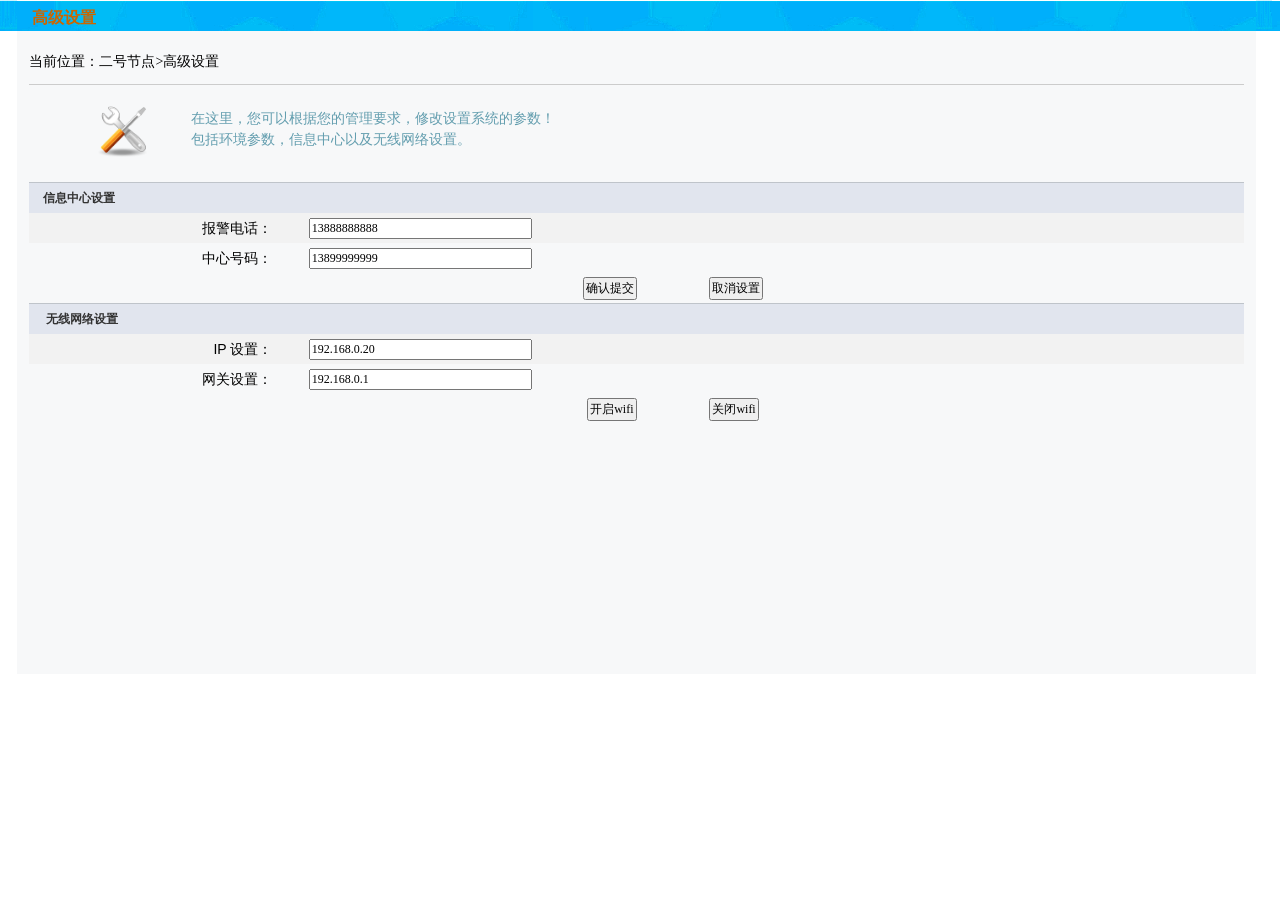
<file: html/setting2.html>
<!DOCTYPE html PUBLIC "-//W3C//DTD XHTML 1.0 Transitional//EN" "http://www.w3.org/TR/xhtml1/DTD/xhtml1-transitional.dtd">
<html xmlns="http://www.w3.org/1999/xhtml">
<head>
<meta http-equiv="Content-Type" content="text/html; charset=utf-8" />
<title>二号节点高级设置</title>
<style type="text/css">
<!--
body {
	margin-left: 0px;
	margin-top: 0px;
	margin-right: 0px;
	margin-bottom: 0px;
	background-color: #F8F9FA;
}
.left_txt2 table tr .left_txt {
	color: #000;
}
.left_txt table tr .left_txt {
	color: #000;
}
-->
</style>

<link href="image/skin.css" rel="stylesheet" type="text/css" />
<link href="image/fox.css" rel="stylesheet" type="text/css" />
</head>

<body>
<table width="100%" border="0" cellpadding="0" cellspacing="0">
  <tr>
    <td width="17" height="29" valign="top" background="image/right_top.png"><img src="image/right_top.png"  width="17" height="29" /></td>
    <td width="1371" height="29" valign="top" background="image/right_top.png" ><table width="100%" height="31" border="0" cellpadding="0" cellspacing="0" class="left_topbg" id="table2">
      <tr>
        <td height="31"><div class="titlebt">高级设置</div></td>
      </tr>
    </table></td>
    <td width="25" valign="top" background="image/right_top.png"><img src="image/right_top.png"  width="16" height="29" /></td>
  </tr>
  <tr>
    <td valign="middle" >&nbsp;</td>
    <td valign="top" bgcolor="#F7F8F9"><table width="100%" height="638" border="0" cellpadding="0" cellspacing="0">
      <tr>
        <td height="13" valign="top">&nbsp;</td>
      </tr>
      <tr>
        <td height="625" valign="top"><table width="98%" border="0" align="center" cellpadding="0" cellspacing="0">
          <tr>
            <td class="left_txt">当前位置：二号节点&gt;高级设置</td>
          </tr>
          <tr>
            <td height="20"><table width="100%" height="1" border="0" cellpadding="0" cellspacing="0" bgcolor="#CCCCCC">
              <tr>
                <td></td>
              </tr>
            </table></td>
          </tr>
          <tr>
            <td><table width="100%" height="55" border="0" cellpadding="0" cellspacing="0">
              <tr>
                <td width="10%" height="55" valign="middle"><img src="image/set.png" width="54" height="55" align="right"></td>
                <td width="90%" valign="top" class="Submit"><blockquote>
                  <p>在这里，您可以根据您的管理要求，修改设置系统的参数！<br>
                    包括环境参数，信息中心以及无线网络设置。</p>
                </blockquote></td>
              </tr>
            </table></td>
          </tr>
          <tr>
            <td>&nbsp;</td>
          </tr>
         
          <tr>
            <td height="0"><table width="100%" border="0" cellspacing="0" cellpadding="0">
			
              <tr>
                <td height="30" colspan="5" align="right" class="left_txt2">
                <table width="100%" height="31" border="0" cellpadding="0" cellspacing="0" class="nowtable">
                  <tr>
                    <td height="30"  align="left" class="left_bt2">&nbsp;&nbsp;&nbsp;&nbsp;信息中心设置</td>
                    </tr>
                    <!--</form>-->
                  </table></td>
              </tr>
              <tr>
                <td height="30" colspan="5" class="left_txt2"><table width="100%" height="115" border="0" cellpadding="0" cellspacing="0">
                <form name="set_msg" id="set_msg" method="post" action="cgi-bin/set_msg.cgi">
                  <tr>
                    <td width="20%" height="30" align="right" bgcolor="#f2f2f2" class="left_txt">报警电话：</td>
                    <td width="3%" height="30" bgcolor="#f2f2f2" class="left_txt">&nbsp;</td>
                    <td width="27%" height="30" bgcolor="#f2f2f2" class="left_txt">
                    <input name="phonenum" type="text" id="phonenum" value="13888888888" size="30" maxlength="11" /></td>
                    <td width="6%" height="30" align="right" bgcolor="#f2f2f2" class="left_txt">&nbsp;</td>
                    <td width="44%" height="30" align="right" bgcolor="#f2f2f2" class="left_txt">&nbsp;</td>
                  </tr>
                  <tr>
                    <td height="30" align="right" class="left_txt">中心号码：</td>
                    <td height="30" align="right" class="left_txt">&nbsp;</td>
                    <td height="30" class="left_txt">
                    <input name="centernum" type="text" value="13899999999" size="30" maxlength="11" id="centernum" /></td>
                    <td height="30" align="right" class="left_txt">&nbsp;</td>
                    <td height="30" align="right" class="left_txt">&nbsp;</td>
                  </tr>
                  <tr>
                    <td height="30" align="right" class="left_txt">&nbsp;</td>
                    <td height="30" align="right" class="left_txt">&nbsp;</td>
                    <td height="30" align="right">
                    <input type="submit" value="确认提交" name="submit_set_msg" id="submit_set_msg"/></td>
                    <td height="30" align="right" class="left_txt">&nbsp;</td>
                    <td height="30" align="left">
                    <input type="reset" value="取消设置" name="reset_set_msg" id="reset_set_msg"/></td>
                  </tr>
                  </form>
                  <tr>
                    <td height="31" colspan="5" align="right" class="left_txt2"><table width="100%" height="31" border="0" cellpadding="0" cellspacing="0" class="nowtable">
                      <tr>
                        <td height="30"  align="left" class="left_bt2" aclass="left_bt2">&nbsp;&nbsp;&nbsp;&nbsp; 无线网络设置</td>
                        </tr>
                        <!--</form>-->
                      </table></td>
                  </tr>
                </table></td>
              </tr>
              <tr>
                <td height="30" colspan="5" class="left_txt2"><table width="100%" height="85" border="0" cellpadding="0" cellspacing="0">
                <form name="set_wifi" id="set_wifi" method="post" action="cgi-bin/set_wifi.cgi">
                  <tr>
                    <td width="20%" height="30" align="right" bgcolor="#f2f2f2" class="left_txt">IP 设置：</td>
                    <td width="3%" height="30" bgcolor="#f2f2f2" class="left_txt">&nbsp;</td>
                    <td width="27%" height="30" bgcolor="#f2f2f2" class="left_txt">
                    <input name="ipaddr" type="text" value="192.168.0.20" size="30" maxlength="15" id="ipaddr" /></td>
                    <td width="6%" height="30" align="right" bgcolor="#f2f2f2" class="left_txt">&nbsp;</td>
                    <td width="44%" height="30" align="right" bgcolor="#f2f2f2" class="left_txt">&nbsp;</td>
                  </tr>
                  <tr>
                    <td height="30" align="right" class="left_txt">网关设置：</td>
                    <td height="30" align="right" class="left_txt">&nbsp;</td>
                    <td height="30" class="left_txt">
                    <input name="gateway" type="text" value="192.168.0.1" size="30" maxlength="15" id="gateway" /></td>
                    <td height="30" align="right" class="left_txt">&nbsp;</td>
                    <td height="30" align="right" class="left_txt">&nbsp;</td>
                  </tr>
                  <tr>
                    <td height="30" align="right" class="left_txt">&nbsp;</td>
                    <td height="30" align="right" class="left_txt">&nbsp;</td>
                    <td height="30" align="right">
                    <input type="submit" value="开启wifi" name="submit_set_wifi" id="submit_on_wifi"/></td>
                    <td height="30" align="right" class="left_txt">&nbsp;</td>
                    <td height="30" align="left">
                    <input type="submit" value="关闭wifi" name="submit_set_wifi" id="submit_off_wifi"/></td>
                  </tr>
                  </form>
                </table></td>
                </tr>
            </table></td>
          </tr>
        </table></td>
      </tr>
    </table></td>
    <td>&nbsp;</td>
  </tr>
  <tr>
    <td valign="middle">&nbsp;</td>
      <td height="17" valign="top">&nbsp;</td>
    <td >&nbsp;</td>
  </tr>
</table>

</body>
</html>
</file>
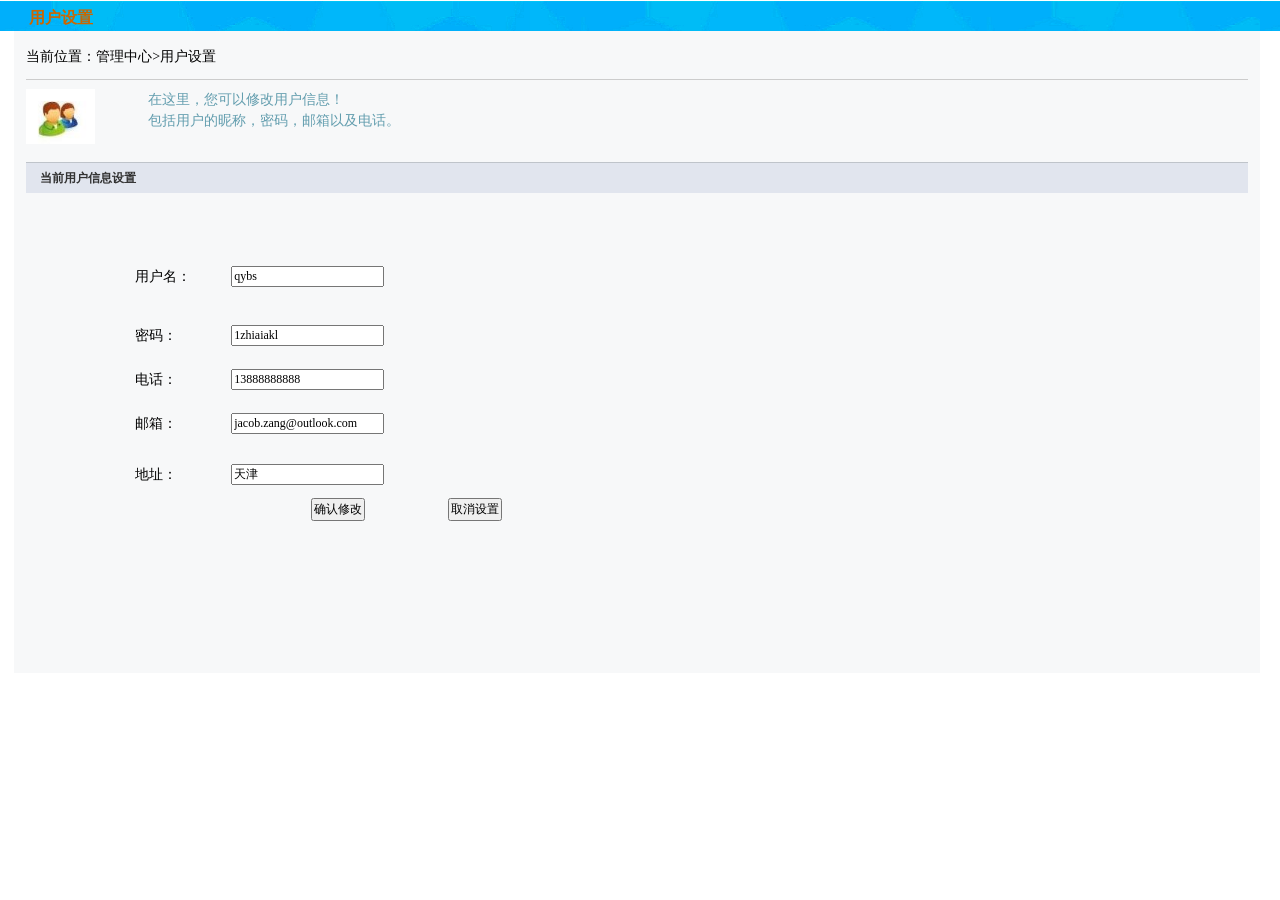
<file: html/setting_user.html>
<!DOCTYPE html PUBLIC "-//W3C//DTD XHTML 1.0 Transitional//EN" "http://www.w3.org/TR/xhtml1/DTD/xhtml1-transitional.dtd">
<html xmlns="http://www.w3.org/1999/xhtml">
<head>
<meta http-equiv="Content-Type" content="text/html; charset=utf-8" />
<title>用户配置信息</title>
<style type="text/css">
<!--
body {
	margin-left: 0px;
	margin-top: 0px;
	margin-right: 0px;
	margin-bottom: 0px;
	background-color: #F8F9FA;
}
-->
</style>

<link href="image/skin.css" rel="stylesheet" type="text/css" />
<link href="image/fox.css" rel="stylesheet" type="text/css" />
</head>

<body>
<table width="100%" border="0" cellpadding="0" cellspacing="0">
  <tr>
    <td width="17" height="29" align="center" valign="top" background="image/right_top.png">&nbsp;</td>
    <td width="1371" height="29" valign="top" background="image/right_top.png"><table width="100%" height="31" border="0" cellpadding="0" cellspacing="0" id="table2">
      <tr>
        <td height="31"><div class="titlebt">用户设置</div></td>
      </tr>
    </table></td>
    <td width="25" valign="top" background="image/right_top.png">&nbsp;</td>
  </tr>
  <tr>
    <td height="642" valign="middle" background></td>
    <td valign="top" bgcolor="#F7F8F9"><table width="100%" height="642" border="0" cellpadding="0" cellspacing="0">
      <tr>
        <td height="13" valign="top"></td>
      </tr>
      <tr>
        <td height="629" valign="top"><table width="98%" border="0" align="center" cellpadding="0" cellspacing="0">
          <tr>
            <td class="left_txt">当前位置：管理中心&gt;用户设置</td>
          </tr>
          <tr>
            <td height="20"><table width="100%" height="1" border="0" cellpadding="0" cellspacing="0" bgcolor="#CCCCCC">
              <tr>
                <td></td>
              </tr>
            </table></td>
          </tr>
          <tr>
            <td><table width="100%" height="55" border="0" cellpadding="0" cellspacing="0">
              <tr>
                <td width="10%" height="55" valign="middle"><img src="image/set_usr.jpg" width="69" height="55"></td>
              <td width="90%" valign="top" class="Submit">在这里，您可以修改用户信息！<br>
                          包括用户的昵称，密码，邮箱以及电话。</td>
              </tr>
            </table></td>
          </tr>
          <tr>
            <td>&nbsp;</td>
          </tr>
          <tr>
            <td><table width="100%" height="31" border="0" cellpadding="0" cellspacing="0" class="nowtable">
              <tr>
                <td align="left" class="left_bt2">&nbsp;&nbsp;&nbsp;&nbsp;当前用户信息设置</td>
              </tr>
            </table></td>
          </tr>
          <tr>
            <td height="473"><table width="839" height="367" border="0">
              <tr>
                <td width="102" class="left_txt">&nbsp;</td>
                <td width="92" class="left_txt">用户名：</td>
                <td width="213" ><input name="username" id="username" value="qybs" /></td>
                <td width="414"></td>
              </tr>
              <tr>
                <td class="left_txt">&nbsp;</td>
                <td class="left_txt">密码：</td>
                <td><input name="password" id="password" value="1zhiaiakl" /></td>
                <td>&nbsp;</td>
              </tr>
              <tr>
                <td class="left_txt">&nbsp;</td>
                <td height="21" class="left_txt">电话：</td>
                <td><input name="tel" id="tel" value="13888888888" /></td>
                <td>&nbsp;</td>
              </tr>
              <tr>
                <td class="left_txt">&nbsp;</td>
                <td class="left_txt">邮箱：</td>
                <td><input name="emil" id="emil" value="jacob.zang@outlook.com" /></td>
                <td>&nbsp;</td>
              </tr>
              <tr>
                <td class="left_txt">&nbsp;</td>
                <td height="39" class="left_txt">地址：</td>
                <td><input name="username" id="username" value="天津" /></td>
                <td>&nbsp;</td>
              </tr>
              <tr>
                <td>&nbsp;</td>
                <td height="21">&nbsp;</td>
                <td align="center"><input type="submit" value="确认修改" name="submit_set_env" id="submit_set_env"/></td>
                <td><input type="submit" value="取消设置" name="submit_set_env" id="submit_set_env"/></td>
              </tr>
              <tr>
                <td>&nbsp;</td>
                <td>&nbsp;</td>
                <td>&nbsp;</td>
                <td>&nbsp;</td>
              </tr>
              <tr>
                <td>&nbsp;</td>
                <td>&nbsp;</td>
                <td>&nbsp;</td>
                <td>&nbsp;</td>
              </tr>
            </table></td>
          </tr>
        </table></td>
      </tr>
    </table></td>
    <td >&nbsp;</td>
  </tr>
  <tr>
    <td align="right" valign="middle">&nbsp;</td>
      <td height="17" valign="top">&nbsp;</td>
    <td >&nbsp;</td>
  </tr>
</table>

</body>
</html>
</file>
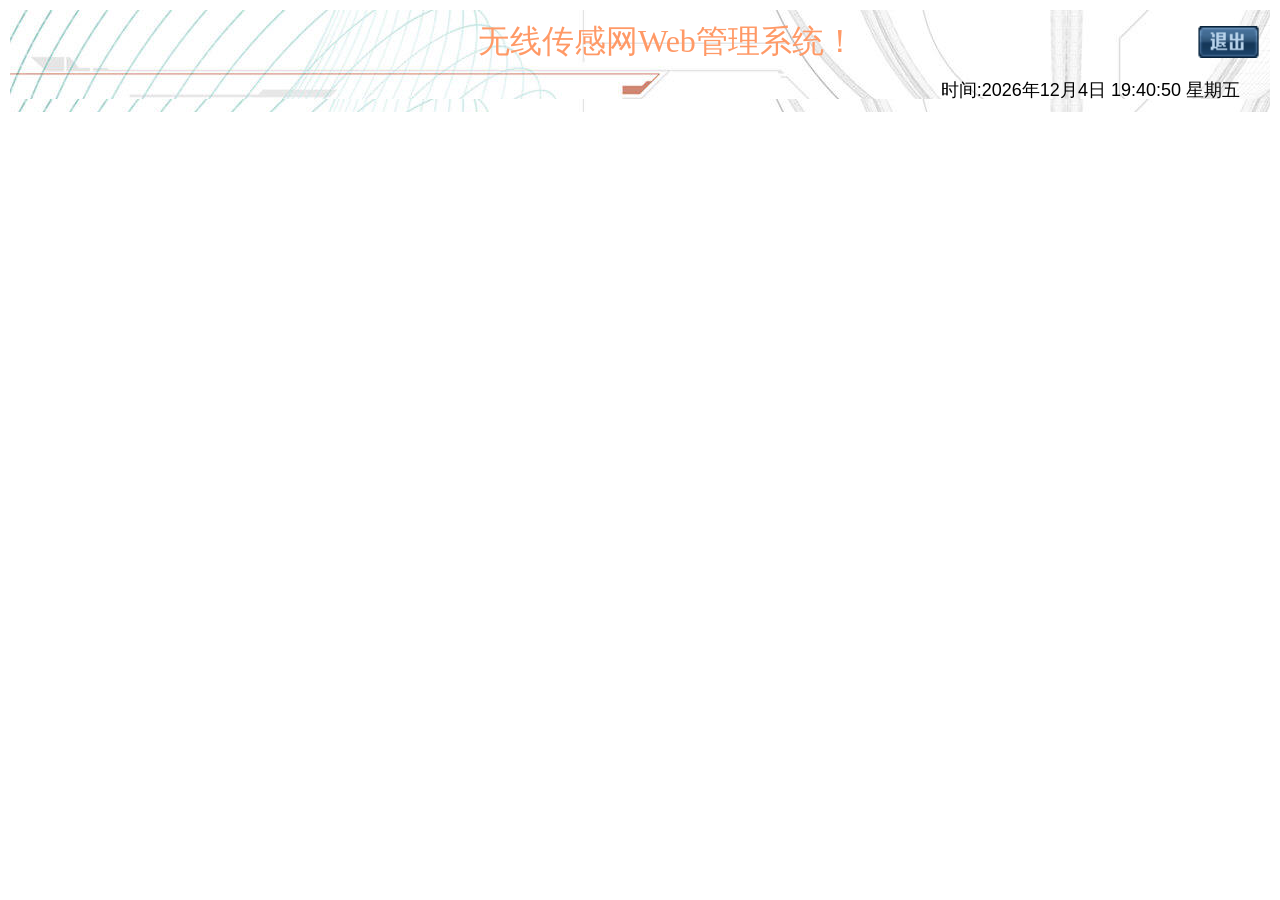
<file: html/top.html>
<!DOCTYPE html PUBLIC "-//W3C//DTD XHTML 1.0 Transitional//EN" "http://www.w3.org/TR/xhtml1/DTD/xhtml1-transitional.dtd">
<html xmlns="http://www.w3.org/1999/xhtml">
<head>
<meta http-equiv="Content-Type" content="text/html; charset=utf-8" />
<SCRIPT src="js/Clock.js" type=text/javascript></SCRIPT>
<script language=JavaScript>
function logout(){
	if (confirm("您确定要退出控制面板吗？"))
	top.location = "index.html";
	return false;
}
</script>
<script language=JavaScript1.2>
function showsubmenu(sid) {
	var whichEl = eval("submenu" + sid);
	var menuTitle = eval("menuTitle" + sid);
	if (whichEl.style.display == "none"){
		eval("submenu" + sid + ".style.display=\"\";");
	}else{
		eval("submenu" + sid + ".style.display=\"none\";");
	}
}
</script>
<meta http-equiv=Content-Type content=text/html; charset=gb2312 charset=gb2312>
<meta http-equiv="refresh" content="60">
<script language=JavaScript1.2>
function showsubmenu(sid) {
	var whichEl = eval("submenu" + sid);
	var menuTitle = eval("menuTitle" + sid);
	if (whichEl.style.display == "none"){
		eval("submenu" + sid + ".style.display=\"\";");
	}else{
		eval("submenu" + sid + ".style.display=\"none\";");
	}
}
</script>
<base target="main">
<link href="image/skin.css" rel="stylesheet" type="text/css">
<style type="text/css">
body,th {
	color: #000;
	font-size: 18px;
	font-family:Arial, Helvetica, sans-serif;
}
</style>
<title>无标题文档</title>
</head>

<body>
<table width="100%" border="0">
  <tr>
    <td width="1300" height="84" background="image/top.png"><table width="800" height="45" border="0" cellpadding="5" cellspacing="4" align="right">
      <tr>
        <td ><font color="#ff9966" face="华文隶书" size="+3">无线传感网Web管理系统！</font></td>
        <td align="right"><a href="#" target="_self" onclick="logout();"><img src="image/out.gif" alt="安全退出" width="63" height="32" border="0" /></a></td>
      </tr>
      <tr>
        <td height="19" colspan="3" align="right">
        <SPAN  id=clock></SPAN>
		<SCRIPT type=text/javascript>
    	var clock = new Clock();
    	clock.display(document.getElementById("clock"));
		</SCRIPT>
        &nbsp;
        &nbsp; 
        </td>
        </tr>
    </table></td>
  </tr>
  <tr>
    <td>&nbsp;</td>
  </tr>
</table>
</body>
</html>
</file>
<file: html/image/skin.css>
.login_top_bg {
	background-image: url(login-top-bg.gif);
	background-repeat: repeat-x;
}
.body {
	background-color: #EEF2FB;
	left: 0px;
	top: 0px;
	right: 0px;
	bottom: 0px;
}

.login-buttom-bg {
	background-image: url(login-buttom-bg.gif);
	background-repeat: repeat-x;
}
.login-buttom-txt {
	font-family: Arial, Helvetica, sans-serif;
	font-size: 10px;
	color: #ABCAD3;
	text-decoration: none;
	line-height: 20px;
}
.login_txt {
	font-family: Arial, Helvetica, sans-serif;
	font-size: 12px;
	line-height: 25px;
	color: #333333;
}
.Submit {
	font-family: Arial, Helvetica, sans-serif;
	font-size: 14px;
	color: #629DAE;
	text-decoration: none;
	background-repeat: repeat-x;
}
.login_bg {
	background-image: url(login_bg.jpg);
	background-repeat: repeat-x;
}
.login_bg2 {
	background-image: url(login-content-bg.gif);
	background-repeat: no-repeat;
	background-position: right;
}

.admin_txt {
	font-family: Arial, Helvetica, sans-serif;
	font-size: 12px;
	color: #FFFFFF;
	text-decoration: none;
	height: 38px;
	width: 100%;
	position: 固定;
	line-height: 38px;
}
.login_txt_bt {
	font-family: Arial, Helvetica, sans-serif;
	font-size: 14px;
	line-height: 25px;
	color: #666666;
	font-weight: bold;
}
.admin_topbg {
	background-image: url(top-right.gif);
	background-repeat: repeat-x;
}
.txt_bt {
	font-family: Arial, Helvetica, sans-serif;
	font-size: 12px;
	line-height: 25px;
	font-weight: bold;
	color: #000000;
	text-decoration: none;
}
.left_topbg {
	background-image:url(right_top.png);
	background-repeat: repeat-x;
}
.admin_toptxt {
	font-family: Arial, Helvetica, sans-serif;
	font-size: 12px;
	color: #4A8091;
	height: 18px;
	width: 100%;
	overflow: hidden;
	position: 固定;
}

.left_bt {
	font-family: Arial, Helvetica, sans-serif;
	font-size: 14px;
	font-weight: bold;
	color: #395a7b;
}
.left_bt2 {
	font-family: Arial, Helvetica, sans-serif;
	font-size: 12px;
	line-height: 25px;
	font-weight: bold;
	color: #333333;
}
.titlebt {
	font-family:楷体;
	font-size: 16px;
	line-height: 20px;
	font-weight: bold;
	color:#C60;
	alignment-baseline:middle;
	background-repeat: no-repeat;
	display: block;
	text-indent: 15px;
	padding-top: 5px;
}

.left_txt {
	line-height: 25px;
	font-size: 14px;
}
.left_txt2 {
	font-family: Arial, Helvetica, sans-serif;
	font-size: 12px;
	line-height: 25px;
	color: #000000;
}
.nowtable {
	background-color: #e1e5ee;
	border-top-width: 1px;
	border-right-width: 1px;
	border-bottom-width: 1px;
	border-left-width: 1px;
	border-top-style: solid;
	border-top-color: #bfc4ca;
	border-right-color: #bfc4ca;
	border-bottom-color: #bfc4ca;
	border-left-color: #bfc4ca;
}
.left_txt3 {
	font-family: Arial, Helvetica, sans-serif;
	font-size: 12px;
	line-height: 25px;
	color: #003366;
	text-decoration: none;
}



.left_ts {
	font-family: Arial, Helvetica, sans-serif;
	font-size: 12px;
	line-height: 25px;
	font-weight: bold;
	color: #FF6600;
}
.line_table {
	border: 1px solid #CCCCCC;
}
.sec1 {
	CURSOR: hand;
	COLOR: #000000;
	font-family: Arial, Helvetica, sans-serif;
	font-size: 12px;
	line-height: 25px;
	border: 1px solid #B5D0D9;
	background-image: url(right_smbg.jpg);
	background-repeat: repeat-x;
}
.sec2 {
	FONT-WEIGHT: bold;
	CURSOR: hand;
	COLOR: #000000;
	font-family: Arial, Helvetica, sans-serif;
	font-size: 12px;
	line-height: 25px;
	background-color: #e2e7ed;
	border: 1px solid #e2e7ed;
}
.main_tab {
	COLOR: #000000;
	BACKGROUND-COLOR: #e2e7ed;
	border: 1px solid #e2e7ed;
}
.MM a {
	font-family: Arial, Helvetica, sans-serif;
	font-size: 12px;
	line-height: 26px;
	color: #666666;
	background-image: url(menu_bg.gif);
	background-repeat: no-repeat;
	list-style-type: none;
	list-style-image: none;
}
a:link {
	font-size: 12px;
	line-height: 25px;
	color: #333333;
	text-decoration: none;
}
a:hover {
	font-size: 12px;
	line-height: 25px;
	color: #666666;
	text-decoration: none;
}
a:visited {
	font-size: 12px;
	line-height: 25px;
	color: #FF0;
	text-decoration: none;
}


.MM a:link {
	font-family: Arial, Helvetica, sans-serif;
	font-size: 12px;
	line-height: 26px;
	color: #666666;
	background-image: url(menu_bg.gif);
	background-repeat: no-repeat;
	list-style-type: none;
	list-style-image: none;
}
</file>
<file: html/image/fox.css>
BODY {
	BACKGROUND-COLOR: #FFFFFF
}
.tmpstr {
	WORD-BREAK: break-all
}
A:link {
	FONT-SIZE: 9pt; COLOR: #333333; TEXT-DECORATION: blink
}
A:visited {
	FONT-SIZE: 9pt; COLOR: #333333; TEXT-DECORATION: none
}
A:hover {
	FONT-SIZE: 9pt; COLOR: #FF6600; BACKGROUND-COLOR: #FFFF00;TEXT-DECORATION: underline
}
A.bb:link {
	FONT-SIZE: 10pt; COLOR: #ffffff
}
A.bb:visited {
	FONT-SIZE: 10pt; COLOR: #ffffff
}
A.bb:hover {
	FONT-SIZE: 10pt; COLOR: #000000; POSITION: relative; TOP: 1px
}
A.s:link {
	FONT-SIZE: 9pt; COLOR: #333333; TEXT-DECORATION: blink
}
A.s:visited {
	FONT-SIZE: 9pt; COLOR: #333333; TEXT-DECORATION: none
}
A.s:hover {
	FONT-SIZE: 9pt; COLOR: #FF6600; TEXT-DECORATION: none
}
A.right:link {
	FONT-SIZE: 9pt; COLOR: #ffffff; TEXT-DECORATION: blink
}
A.right:visited {
	FONT-SIZE: 9pt; COLOR: #ffffff; TEXT-DECORATION: none
}
A.right:hover {
	FONT-SIZE: 9pt; COLOR: #333333; TEXT-DECORATION: none
}
A.red:link {
	FONT-SIZE: 9pt; COLOR: #333333; TEXT-DECORATION: blink
}
A.red:visited {
	FONT-SIZE: 9pt; COLOR: #FF6600; TEXT-DECORATION: none
}
A.red:hover {
	FONT-SIZE: 9pt; COLOR: #FF6600; TEXT-DECORATION: none
}
A.red:active {
	FONT-SIZE: 9pt; COLOR: #333333; TEXT-DECORATION: none
}
A.bar:link {
	FONT-SIZE: 13px; COLOR: #000000
}
A.bar:visited {
	FONT-SIZE: 13px; COLOR: #000000
}
A.bar:hover {
	FONT-SIZE: 13px; COLOR: #000000; TEXT-DECORATION: underline
}
A.a:link {
	FONT-WEIGHT: bold; FONT-SIZE: 14px; COLOR: #333333
}
A.a:visited {
	FONT-WEIGHT: bold; FONT-SIZE: 14px; COLOR: #333333
}
A.a:hover {
	FONT-WEIGHT: bold; FONT-SIZE: 14px; COLOR: #FF6600; TEXT-DECORATION: underline
}
A.b:link {
	FONT-WEIGHT: bold; FONT-SIZE: 12px; COLOR: #ffffff
}
A.b:visited {
	FONT-WEIGHT: bold; FONT-SIZE: 12px; COLOR: #ffffff
}
A.b:hover {
	FONT-WEIGHT: bold; FONT-SIZE: 12px; COLOR: #000000; TEXT-DECORATION: underline
}
A.a2:link {
	FONT-SIZE: 14px; COLOR: #000000
}
A.a2:visited {
	FONT-SIZE: 14px; COLOR: #000000
}
A.a2:hover {
	FONT-SIZE: 14px; COLOR: #FF6600; TEXT-DECORATION: underline
}
A.nei:link {
	FONT-SIZE: 9pt; COLOR: #333333; TEXT-DECORATION: none
}
A.nei:visited {
	FONT-SIZE: 9pt; COLOR: #333333; TEXT-DECORATION: none
}
A.nei:hover {
	FONT-SIZE: 9pt; COLOR: #FF6600; TEXT-DECORATION: underline
}
A.left:link {
	FONT-SIZE: 9pt; COLOR: #366ab3; TEXT-DECORATION: none
}
A.left:visited {
	FONT-SIZE: 9pt; COLOR: #366ab3; TEXT-DECORATION: none
}
A.left:hover {
	FONT-SIZE: 9pt; COLOR: #333333; TEXT-DECORATION: none
}
BODY {
	FONT-SIZE: 9pt; LINE-HEIGHT: 150%; FONT-FAMILY: "����"
}
BODY {
	SCROLLBAR-FACE-COLOR: #efefef; SCROLLBAR-HIGHLIGHT-COLOR: #ffffff; SCROLLBAR-SHADOW-COLOR: #dee3e7; SCROLLBAR-3DLIGHT-COLOR: #d1d7dc; SCROLLBAR-ARROW-COLOR: #000000; SCROLLBAR-TRACK-COLOR: #ededed; SCROLLBAR-DARKSHADOW-COLOR: #cccccc
}
INPUT {
	PADDING-RIGHT: 1px; PADDING-LEFT: 1px; FONT-SIZE: 9pt; PADDING-BOTTOM: 1px; PADDING-TOP: 1px; FONT-FAMILY: "����"
}
TD {
	MARGIN-TOP: 0px; FONT-SIZE: 9pt; MARGIN-BOTTOM: 0px; LINE-HEIGHT: 150%
}
.font {
	FILTER: glow(color=#000000,strength=1) dropshadow(color=#aaaaaa,offx=1, offy=1, positive=2); MARGIN: 0px; COLOR: #ffffff; HEIGHT: 20px; TEXT-DECORATION: none
}
.font1 {
	FONT-SIZE: 10pt; FILTER: glow(color=#ffffff,strength=1); COLOR: #000000; HEIGHT: 12px
}
.font2 {
	FONT-SIZE: 10pt; FILTER: glow(color=#ffffff,strength=1); COLOR: #000000; HEIGHT: 12px
}
.fontcom {
	FONT-SIZE: 26pt; FILTER: glow(color=#ffffff,strength=1); COLOR: #000000; HEIGHT: 12px
}
.h {
	MARGIN-TOP: 8px
}
.tdh {
	BACKGROUND-COLOR: #f6f6f6
}
.tdhf {
	BORDER-TOP-WIDTH: 1px; BORDER-LEFT-WIDTH: 1px; WORD-BREAK: break-all; BORDER-BOTTOM: #cccccc 1px dotted; HEIGHT: 22px; BACKGROUND-COLOR: #f7f7f7; BORDER-RIGHT-WIDTH: 1px
}
.tdx {
	BORDER-TOP-WIDTH: 1px; BORDER-LEFT-WIDTH: 1px; BORDER-BOTTOM: #cccccc 1px dotted; BORDER-RIGHT-WIDTH: 1px
}
.td {
	BORDER-RIGHT: #3366cc 1px solid; BORDER-TOP: #3366cc 1px solid; BORDER-LEFT: #3366cc 1px solid; WORD-BREAK: break-all; BORDER-BOTTOM: #3366cc 1px solid
}
.td0 {
	BORDER-RIGHT: #3366cc 1px solid; BORDER-TOP: #3366cc 1px solid; BORDER-BOTTOM-WIDTH: 1px; BORDER-LEFT: #3366cc 1px solid
}
.tda {
	BORDER-TOP-WIDTH: 1px; BORDER-RIGHT: #b9ccea 1px solid; BORDER-LEFT: #b9ccea 1px solid; BORDER-BOTTOM: #b9ccea 1px solid
}
.tdb {
	BORDER-TOP-WIDTH: 1px; BORDER-LEFT: #3366cc 1px solid; BORDER-BOTTOM: #3366cc 1px solid; BORDER-RIGHT-WIDTH: 1px
}
.tdc {
	BORDER-TOP-WIDTH: 1px; BORDER-RIGHT: #3366cc 1px solid; BORDER-LEFT-WIDTH: 1px; BORDER-BOTTOM: #3366cc 1px solid
}
.tdd {
	BORDER-RIGHT: #3366cc 1px solid; BORDER-TOP: #3366cc 1px solid; BORDER-LEFT-WIDTH: 1px; BORDER-BOTTOM: #3366cc 1px solid
}
.tde {
	BORDER-TOP: #3366cc 1px solid; BORDER-LEFT: #3366cc 1px solid; BORDER-BOTTOM: #3366cc 1px solid; BORDER-RIGHT-WIDTH: 1px
}
.td1 {
	BORDER-TOP-WIDTH: 1px; BORDER-LEFT-WIDTH: 1px; BORDER-BOTTOM: #cccccc 1px solid; HEIGHT: 26px; BACKGROUND-COLOR: #f9f9f9; BORDER-RIGHT-WIDTH: 1px
}
.td2 {
	BORDER-TOP-WIDTH: 1px; BORDER-LEFT-WIDTH: 1px; BORDER-BOTTOM: #cccccc 1px solid; HEIGHT: 32px; BACKGROUND-COLOR: #f9f9f9; BORDER-RIGHT-WIDTH: 1px
}
.td3 {
	FONT-SIZE: 9pt; BORDER-TOP-STYLE: solid; BORDER-BOTTOM: #0066cc 1px solid; HEIGHT: 26px; BACKGROUND-COLOR: #c4ecff
}
.td4 {
	BORDER-TOP-WIDTH: 1px; BORDER-LEFT-WIDTH: 1px; BORDER-BOTTOM: #ceddf0 1px solid; HEIGHT: 25px; BACKGROUND-COLOR: #ecf1f9; BORDER-RIGHT-WIDTH: 1px
}
.td5 {
	BORDER-RIGHT: #cc9900 1px solid; BORDER-TOP: #cc9900 1px solid; BORDER-LEFT: #cc9900 1px solid; WORD-BREAK: break-all; BORDER-BOTTOM: #cc9900 1px solid
}
.td6 {
	FONT-SIZE: 10pt; BACKGROUND-IMAGE: url(../image/d.gif); WIDTH: 22px; COLOR: #ffffff; TEXT-ALIGN: center
}
.tdg {
	FONT-SIZE: 10pt; WIDTH: 100px; BACKGROUND-COLOR: #ffefdf; TEXT-ALIGN: center
}
.tdxi {
	BACKGROUND-IMAGE: url(../image/xibar.gif); HEIGHT: 25px
}
.tdad {
	BORDER-LEFT-WIDTH: 1px; BACKGROUND-IMAGE: url(../image/bad.jpg); BORDER-BOTTOM: #999999 1px solid; HEIGHT: 25px; BORDER-RIGHT-WIDTH: 1px
}
.tdad2 {
	BORDER-TOP: #999999 1px solid; BORDER-LEFT-WIDTH: 1px; BACKGROUND-IMAGE: url(../image/bad.jpg); BORDER-BOTTOM: #999999 1px solid; HEIGHT: 25px; BORDER-RIGHT-WIDTH: 1px
}
.tdcom {
	FONT-SIZE: 10pt; BACKGROUND-IMAGE: url(../image/cb.jpg); COLOR: #ffffff; HEIGHT: 38px; TEXT-ALIGN: center
}
.tdcom1 {
	FONT-SIZE: 10pt; BACKGROUND-IMAGE: url(../image/01_19.jpg); HEIGHT: 30px
}
.tdcom2 {
	BACKGROUND-IMAGE: url(../image/ce.gif); HEIGHT: 30px
}
.tdcom3 {
	FONT-SIZE: 10pt; BACKGROUND-IMAGE: url(../image/01_16.jpg); HEIGHT: 30px
}
.di {
	PADDING-BOTTOM: 2px; PADDING-TOP: 3px; BORDER-BOTTOM: #dedfde 1px dotted
}
A.a04 {
	PADDING-RIGHT: 6px; PADDING-LEFT: 6px; FONT-SIZE: 9pt; PADDING-BOTTOM: 6px; MARGIN: auto; WIDTH: 53px; PADDING-TOP: 2px; HEIGHT: 27px; TEXT-DECORATION: none
}
A.a04:hover {
	FONT-SIZE: 9pt; BACKGROUND-IMAGE: url(../image/button_menu_01_off.gif); TEXT-DECORATION: none
}
</file>
